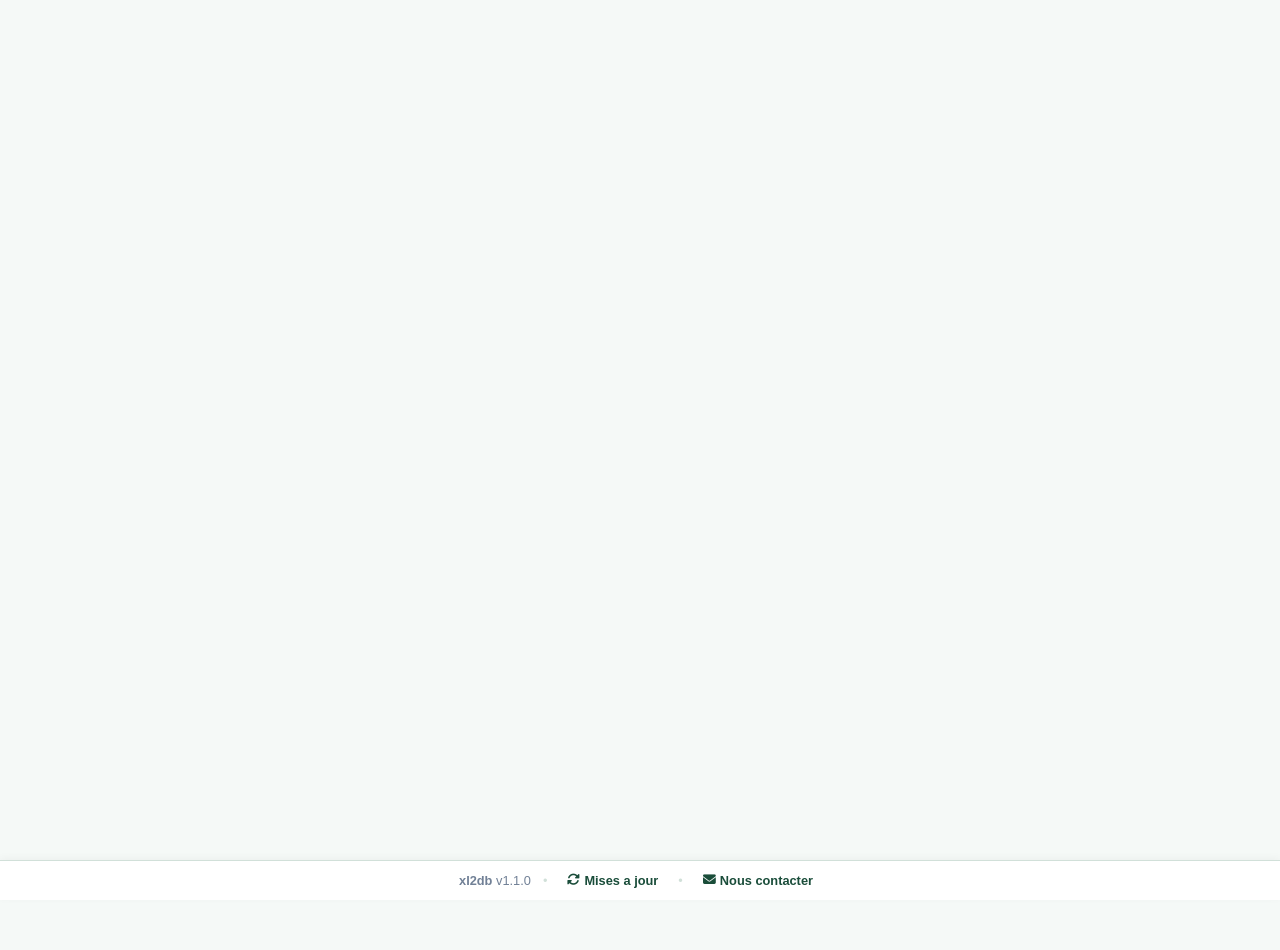
<file: web/index.html>
<!doctype html>
<html lang="fr" data-theme="light">
  <head>
    <meta charset="UTF-8" />
    <meta name="viewport" content="width=device-width, initial-scale=1.0" />
    <title>xl2db</title>
    <link rel="stylesheet" href="css/style.css" />
    <link rel="stylesheet" href="css/custom.css" />
    <link rel="stylesheet" href="fontawesome/css/all.min.css" />
  </head>
  <body>
    <main class="app-container">
      <div id="global-progress-bar" class="progress-bar-container">
        <div
          class="progress-bar-fill"
          id="global-progress-fill"
          style="width: 0%"
        ></div>
      </div>

      <!-- ============================================
        PAGE : PREMIER DEMARRAGE
        ============================================ -->
      <section
        id="setup-view"
        class="welcome-card hidden"
        aria-labelledby="setup-title"
      >
        <div class="brand-header-row">
          <div class="brand-mark">XL</div>
          <button
            id="theme-toggle-setup"
            class="secondary-button theme-toggle-btn theme-global-btn"
            type="button"
          >
            <i class="fas fa-moon"></i> Theme
          </button>
        </div>
        <h1 id="setup-title">Premier demarrage</h1>
        <p>Creez le premier utilisateur de l'application.</p>
        <form id="setup-form">
          <input
            id="setup-pseudo"
            name="pseudo"
            type="text"
            placeholder="Nom d'utilisateur"
            autocomplete="username"
            required
          />
          <input
            id="setup-email"
            name="email"
            type="email"
            placeholder="Email (pour recuperation du mot de passe)"
            autocomplete="email"
          />
          <input
            id="setup-password"
            name="password"
            type="password"
            placeholder="Mot de passe"
            autocomplete="new-password"
            required
          />
          <button type="submit">Creer l'utilisateur</button>
        </form>
        <p id="setup-message" class="status-message" role="alert"></p>
      </section>

      <!-- ============================================
        PAGE : CONNEXION
        ============================================ -->
      <section
        id="login-view"
        class="welcome-card hidden"
        aria-labelledby="login-title"
      >
        <div class="brand-header-row">
          <div class="brand-mark">XL</div>
          <button
            id="theme-toggle-login"
            class="secondary-button theme-toggle-btn theme-global-btn"
            type="button"
          >
            <i class="fas fa-moon"></i> Theme
          </button>
        </div>
        <h1 id="login-title">Bienvenue</h1>
        <p>Connectez-vous pour acceder a vos donnees.</p>
        <form id="login-form">
          <input
            id="login-pseudo"
            name="pseudo"
            type="text"
            placeholder="Nom d'utilisateur"
            autocomplete="username"
            required
          />
          <input
            id="login-password"
            name="password"
            type="password"
            placeholder="Mot de passe"
            autocomplete="current-password"
            required
          />
          <button type="submit">Se connecter</button>
        </form>
        <button type="button" id="forgot-password-link" class="link-button">
          Mot de passe oublie ?
        </button>
        <p id="login-message" class="status-message" role="alert"></p>
      </section>

      <!-- ============================================
        PAGE : MOT DE PASSE OUBLIE
        ============================================ -->
      <section
        id="forgot-password-view"
        class="welcome-card hidden"
        aria-labelledby="forgot-title"
      >
        <div class="brand-header-row">
          <div class="brand-mark">XL</div>
          <button
            id="theme-toggle-forgot"
            class="secondary-button theme-toggle-btn theme-global-btn"
            type="button"
          >
            <i class="fas fa-moon"></i> Theme
          </button>
        </div>
        <h1 id="forgot-title">Mot de passe oublie</h1>
        <p id="forgot-subtitle">
          Saisissez votre email pour recevoir un code de validation.
        </p>

        <!-- Etape 1 : email -->
        <div id="forgot-step-email">
          <form id="forgot-email-form">
            <input
              id="forgot-email-input"
              type="email"
              placeholder="Votre email"
              required
            />
            <button type="submit">Envoyer le code</button>
            <button type="button" id="forgot-cancel-1" class="secondary-button">
              Annuler
            </button>
          </form>
        </div>

        <!-- Etape 2 : code -->
        <!-- Etape 2 : code -->
        <div id="forgot-step-code" class="hidden">
          <h3
            id="forgot-user-name"
            style="margin-bottom: 1rem; color: var(--primary-color, #1a4d3a)"
          ></h3>
          <form id="forgot-code-form">
            <input
              id="forgot-code-input"
              type="text"
              placeholder="Code a 6 chiffres recu par email"
              maxlength="6"
              inputmode="numeric"
              autocomplete="off"
              required
              style="
                text-align: center;
                font-size: 1.4rem;
                letter-spacing: 8px;
                font-family: &quot;Courier New&quot;, monospace;
              "
            />
            <button type="submit">Verifier le code</button>
            <button type="button" id="forgot-cancel-2" class="secondary-button">
              Annuler
            </button>
          </form>
        </div>

        <!-- Etape 3 : nouveau mot de passe -->
        <div id="forgot-step-password" class="hidden">
          <h3
            id="forgot-user-name-2"
            style="margin-bottom: 1rem; color: var(--primary-color, #1a4d3a)"
          ></h3>
          <form id="forgot-password-form">
            <input
              id="forgot-new-password"
              type="password"
              placeholder="Nouveau mot de passe"
              required
            />
            <input
              id="forgot-confirm-password"
              type="password"
              placeholder="Confirmer le mot de passe"
              required
            />
            <button type="submit">Reinitialiser</button>
            <button type="button" id="forgot-cancel-3" class="secondary-button">
              Annuler
            </button>
          </form>
        </div>

        <p id="forgot-message" class="status-message" role="alert"></p>
      </section>

      <!-- ============================================
        PAGE : TABLEAU DE BORD
        ============================================ -->
      <section
        id="dashboard-view"
        class="dashboard-layout hidden"
        aria-labelledby="dashboard-title"
      >
        <header class="topbar">
          <div class="topbar-brand">
            <div class="brand-mark small">XL</div>
            <div>
              <span class="brand-name">xl2db</span>
              <span class="brand-subtitle">Gestion de donnees</span>
            </div>
          </div>
          <div class="topbar-left-actions">
            <button
              class="secondary-button btn-home"
              type="button"
              onclick="goToDashboard()"
            >
              <i class="fas fa-home"></i> Accueil
            </button>
          </div>
          <div class="topbar-right">
            <div class="menu-container">
              <button
                id="menu-button"
                class="menu-button"
                type="button"
                aria-label="Ouvrir les parametres"
                aria-expanded="false"
                title="Paramètres"
              >
                <span></span><span></span><span></span>
              </button>
              <nav
                id="user-menu"
                class="user-menu hidden"
                aria-label="Menu parametres"
              >
                <div class="menu-user">
                  <div id="menu-avatar" class="avatar">?</div>
                  <div class="menu-user-info">
                    <strong id="menu-pseudo">Utilisateur</strong>
                    <small>Connecte</small>
                  </div>
                </div>
                <div class="menu-separator"></div>

                <button class="menu-item settings-global-btn" type="button">
                  <i class="fas fa-cog"></i> Paramètres
                </button>
                <button class="menu-item help-global-btn" type="button">
                  <i class="fas fa-question-circle"></i> Aide
                </button>
                <button class="menu-item about-global-btn" type="button">
                  <i class="fas fa-info-circle"></i> À propos
                </button>
                <button class="menu-item updates-global-btn" type="button">
                  <i class="fas fa-sync-alt"></i> Vérifier les mises à jour
                </button>
                <button class="menu-item contact-global-btn" type="button">
                  <i class="fas fa-envelope"></i> Nous contacter
                </button>

                <div class="menu-separator"></div>

                <button
                  id="quit-app-button"
                  class="menu-item danger-item quit-global-btn"
                  type="button"
                >
                  <i class="fas fa-power-off"></i> Quitter
                </button>
              </nav>
            </div>
          </div>
        </header>

        <div class="dashboard-content">
          <section class="dashboard-heading">
            <div>
              <p class="eyebrow">TABLEAU DE BORD</p>
              <h1><span id="welcome-message">Bonjour</span></h1>
              <p>Que souhaitez-vous faire aujourd'hui ?</p>
            </div>
            <div class="online-indicator"><span></span> Session active</div>
          </section>

          <section class="feature-grid">
            <button id="import-excel-button" class="feature-card" type="button">
              <span class="feature-icon purple"
                ><i class="fas fa-file-import"></i
              ></span>
              <span class="feature-title">Importer un fichier Excel</span>
              <span class="feature-description"
                >Convertir un fichier Excel en base de donnees.</span
              >
              <span class="feature-arrow">-></span>
            </button>
            <button
              id="open-database-button"
              class="feature-card"
              type="button"
              onclick="goToExistingDb()"
            >
              <span class="feature-icon blue"
                ><i class="fas fa-folder-open"></i
              ></span>
              <span class="feature-title"
                >Travailler avec une base existante</span
              >
              <span class="feature-description"
                >Ouvrir et manipuler une base de donnees existante.</span
              >
              <span class="feature-arrow">-></span>
            </button>
          </section>

          <section
            id="database-status-section"
            class="database-status-section hidden"
          >
            <div class="section-heading">
              <div>
                <p class="eyebrow">BASE DE DONNEES</p>
                <h2>Base active</h2>
              </div>
            </div>
            <div class="database-info">
              <p>
                <strong>Nom :</strong>
                <span id="current-database-name">Aucune base</span>
              </p>
              <p>
                <strong>Emplacement :</strong>
                <span id="current-database-path">-</span>
              </p>
            </div>
            <div
              id="database-tables-container"
              class="database-tables-container"
            ></div>
          </section>

          <section class="recent-section">
            <div class="section-heading">
              <div>
                <p class="eyebrow">ACTIVITE</p>
                <h2>Dernieres actions</h2>
              </div>
              <span id="empty-activity-label" class="empty-label"
                >Aucune action recente</span
              >
            </div>
            <div id="empty-activity-state" class="empty-state">
              <div class="empty-icon"><i class="fas fa-history"></i></div>
              <p>Votre historique apparaitra ici.</p>
            </div>
            <div id="activity-list" class="activity-list hidden"></div>
          </section>
        </div>
      </section>

      <!-- ============================================
        PAGE : IMPORT EXCEL
        ============================================ -->
      <section
        id="excel-import-view"
        class="dashboard-layout hidden"
        aria-labelledby="excel-import-title"
      >
        <header class="topbar">
          <div class="topbar-brand">
            <div class="brand-mark small">XL</div>
            <div>
              <span class="brand-name">xl2db</span>
              <span class="brand-subtitle">Import Excel</span>
            </div>
          </div>
          <div class="topbar-left-actions">
            <button
              class="secondary-button btn-home"
              type="button"
              onclick="goToDashboard()"
            >
              <i class="fas fa-home"></i> Accueil
            </button>
            <button class="secondary-button btn-back-global" type="button">
              <i class="fas fa-arrow-left"></i> Precedent
            </button>
          </div>
          <div class="topbar-right">
            <div class="menu-container">
              <button
                id="menu-button"
                class="menu-button"
                type="button"
                aria-label="Ouvrir les parametres"
                aria-expanded="false"
                title="Paramètres"
              >
                <span></span><span></span><span></span>
              </button>
              <nav
                id="user-menu"
                class="user-menu hidden"
                aria-label="Menu parametres"
              >
                <div class="menu-user">
                  <div id="menu-avatar" class="avatar">?</div>
                  <div class="menu-user-info">
                    <strong id="menu-pseudo">Utilisateur</strong>
                    <small>Connecte</small>
                  </div>
                </div>
                <div class="menu-separator"></div>

                <button class="menu-item settings-global-btn" type="button">
                  <i class="fas fa-cog"></i> Paramètres
                </button>
                <button class="menu-item help-global-btn" type="button">
                  <i class="fas fa-question-circle"></i> Aide
                </button>
                <button class="menu-item about-global-btn" type="button">
                  <i class="fas fa-info-circle"></i> À propos
                </button>
                <button class="menu-item updates-global-btn" type="button">
                  <i class="fas fa-sync-alt"></i> Vérifier les mises à jour
                </button>
                <button class="menu-item contact-global-btn" type="button">
                  <i class="fas fa-envelope"></i> Nous contacter
                </button>

                <div class="menu-separator"></div>

                <button
                  id="quit-app-button"
                  class="menu-item danger-item quit-global-btn"
                  type="button"
                >
                  <i class="fas fa-power-off"></i> Quitter
                </button>
              </nav>
            </div>
          </div>
        </header>

        <div class="dashboard-content">
          <section class="dashboard-heading">
            <div>
              <p class="eyebrow">IMPORT</p>
              <h1>Importer un fichier Excel</h1>
            </div>
          </section>

          <section class="import-panel">
            <div class="import-actions">
              <button
                id="select-excel-file-button"
                class="button button-primary"
                type="button"
              >
                <i class="fas fa-file-excel"></i> Selectionner un fichier Excel
              </button>
              <span id="selected-excel-file" class="selected-file-label"
                >Aucun fichier selectionne</span
              >
            </div>
            <div
              id="excel-import-message"
              class="status-message"
              role="status"
            ></div>
            <label for="excel-table-name">Nom de la table dans la base</label>
            <input
              id="excel-table-name"
              type="text"
              placeholder="ex: clients_2024"
            />
            <button
              id="import-excel-into-database-button"
              class="button button-primary"
              type="button"
            >
              <i class="fas fa-database"></i> Convertir en base de donnees
            </button>
            <div id="excel-sheet-container" class="form-group hidden">
              <label for="excel-sheet-select">Feuille Excel</label>
              <select id="excel-sheet-select">
                <option value="">Selectionnez une feuille</option>
              </select>
            </div>
            <div
              id="excel-preview-container"
              class="excel-preview-container hidden"
            >
              <div class="section-heading">
                <div>
                  <p class="eyebrow">COLONNES</p>
                  <h2>Colonnes detectees</h2>
                </div>
                <span id="excel-preview-count"></span>
              </div>
              <div id="excel-preview" class="excel-preview"></div>
              <div
                id="excel-import-actions"
                class="excel-import-actions hidden"
              ></div>
            </div>
          </section>
        </div>
      </section>

      <!-- ============================================
        PAGE : BASES EXISTANTES
        ============================================ -->
      <section
        id="existing-db-view"
        class="dashboard-layout hidden"
        aria-labelledby="existing-db-title"
      >
        <header class="topbar">
          <div class="topbar-brand">
            <div class="brand-mark small">XL</div>
            <div>
              <span class="brand-name">xl2db</span>
              <span class="brand-subtitle">Bases de donnees</span>
            </div>
          </div>
          <div class="topbar-left-actions">
            <button
              class="secondary-button btn-home"
              type="button"
              onclick="goToDashboard()"
            >
              <i class="fas fa-home"></i> Accueil
            </button>
            <button class="secondary-button btn-back-global" type="button">
              <i class="fas fa-arrow-left"></i> Precedent
            </button>
          </div>
          <div class="topbar-right">
            <button
              id="btn-terminate-database-existing"
              class="secondary-button btn-terminate"
              type="button"
              style="display: none"
            >
              <i class="fas fa-stop-circle"></i> Terminer la base
            </button>
            <div class="menu-container">
              <button
                id="menu-button"
                class="menu-button"
                type="button"
                aria-label="Ouvrir les parametres"
                aria-expanded="false"
                title="Paramètres"
              >
                <span></span><span></span><span></span>
              </button>
              <nav
                id="user-menu"
                class="user-menu hidden"
                aria-label="Menu parametres"
              >
                <div class="menu-user">
                  <div id="menu-avatar" class="avatar">?</div>
                  <div class="menu-user-info">
                    <strong id="menu-pseudo">Utilisateur</strong>
                    <small>Connecte</small>
                  </div>
                </div>
                <div class="menu-separator"></div>

                <button class="menu-item settings-global-btn" type="button">
                  <i class="fas fa-cog"></i> Paramètres
                </button>
                <button class="menu-item help-global-btn" type="button">
                  <i class="fas fa-question-circle"></i> Aide
                </button>
                <button class="menu-item about-global-btn" type="button">
                  <i class="fas fa-info-circle"></i> À propos
                </button>
                <button class="menu-item updates-global-btn" type="button">
                  <i class="fas fa-sync-alt"></i> Vérifier les mises à jour
                </button>
                <button class="menu-item contact-global-btn" type="button">
                  <i class="fas fa-envelope"></i> Nous contacter
                </button>

                <div class="menu-separator"></div>

                <button
                  id="quit-app-button"
                  class="menu-item danger-item quit-global-btn"
                  type="button"
                >
                  <i class="fas fa-power-off"></i> Quitter
                </button>
              </nav>
            </div>
          </div>
        </header>

        <div class="dashboard-content">
          <section class="dashboard-heading">
            <div>
              <p class="eyebrow">EXPLORATEUR</p>
              <h1>Bases de donnees disponibles</h1>
              <p>
                Selectionnez une base de donnees existante dans le dossier
                <code>data/</code>.
              </p>
            </div>
          </section>

          <section class="import-panel" style="margin-bottom: 1.5rem">
            <div
              id="db-selection-container"
              class="form-group"
              style="padding: 1rem 0"
            >
              <label
                for="db-file-select"
                style="font-weight: 600; display: block; margin-bottom: 0.5rem"
              >
                Fichiers de base de donnees disponibles :
              </label>
              <div
                style="
                  display: flex;
                  gap: 10px;
                  flex-wrap: wrap;
                  align-items: center;
                "
              >
                <select
                  id="db-file-select"
                  style="
                    flex: 1;
                    min-width: 200px;
                    padding: 0.75rem;
                    border-radius: 6px;
                    border: 1px solid var(--border-color, #ccc);
                    font-size: 1rem;
                    background: var(--bg-card);
                  "
                >
                  <option value="">Chargement des bases...</option>
                </select>
                <button
                  id="btn-open-database"
                  class="button button-primary"
                  type="button"
                  style="padding: 0.75rem 1.5rem; white-space: nowrap"
                >
                  <i class="fas fa-folder-open"></i> Ouvrir la base
                </button>
                <button
                  id="btn-delete-selected-db"
                  class="btn-delete-db"
                  type="button"
                >
                  <i class="fas fa-trash-alt"></i> Supprimer la base
                </button>
              </div>
              <span
                id="selected-db-path-label"
                class="selected-file-label"
                style="
                  display: block;
                  margin-top: 0.75rem;
                  color: var(--text-color, gray);
                  font-style: italic;
                "
              >
                Aucune base selectionnee
              </span>
            </div>
          </section>

          <div
            style="
              margin-bottom: 1rem;
              display: flex;
              align-items: center;
              gap: 12px;
            "
          >
            <input
              type="checkbox"
              id="toggle-show-tables-list"
              style="width: 28px; height: 28px; cursor: pointer"
            />
            <label
              for="toggle-show-tables-list"
              style="
                font-weight: 600;
                cursor: pointer;
                color: var(--text-color);
              "
            >
              Afficher le contenu de la base
            </label>
          </div>

          <section
            id="database-tables-container-existing"
            class="database-status-section"
            style="margin-bottom: 1.5rem"
          ></section>

          <section id="db-actions-panel" class="hidden">
            <div class="section-heading">
              <div>
                <p class="eyebrow">OUTILS</p>
                <h2>Outils de gestion</h2>
              </div>
            </div>
            <div
              class="feature-grid"
              style="
                grid-template-columns: repeat(auto-fit, minmax(200px, 1fr));
                margin-bottom: 2rem;
                gap: 1rem;
              "
            >
              <button
                id="btn-check-duplicates"
                class="feature-card"
                type="button"
                style="padding: 1.2rem; cursor: pointer; text-align: left"
              >
                <span class="feature-icon purple"
                  ><i class="fas fa-clone"></i
                ></span>
                <span
                  class="feature-title"
                  style="display: block; margin-top: 0.5rem"
                  >1. Trouver les doublons</span
                >
              </button>
              <button
                id="btn-clean-db"
                class="feature-card"
                type="button"
                style="padding: 1.2rem; cursor: pointer; text-align: left"
              >
                <span class="feature-icon blue"
                  ><i class="fas fa-broom"></i
                ></span>
                <span
                  class="feature-title"
                  style="display: block; margin-top: 0.5rem"
                  >2. Nettoyer les donnees</span
                >
              </button>
              <button
                id="btn-manipulate-db"
                class="feature-card"
                type="button"
                style="padding: 1.2rem; cursor: pointer; text-align: left"
              >
                <span class="feature-icon purple"
                  ><i class="fas fa-sliders-h"></i
                ></span>
                <span
                  class="feature-title"
                  style="display: block; margin-top: 0.5rem"
                  >3. Manipuler les donnees</span
                >
              </button>
              <button
                id="btn-export-excel"
                class="feature-card"
                type="button"
                style="padding: 1.2rem; cursor: pointer; text-align: left"
              >
                <span class="feature-icon blue"
                  ><i class="fas fa-file-excel"></i
                ></span>
                <span
                  class="feature-title"
                  style="display: block; margin-top: 0.5rem"
                  >4. Exporter vers Excel</span
                >
              </button>
              <button
                id="btn-create-master-list"
                class="feature-card btn-master-list"
                type="button"
                style="
                  padding: 1.2rem;
                  cursor: pointer;
                  text-align: left;
                  background: #e67e22;
                  color: white;
                  border: none;
                  border-radius: 8px;
                "
              >
                <span
                  class="feature-icon"
                  style="background: rgba(255, 255, 255, 0.2); color: white"
                  ><i class="fas fa-users"></i
                ></span>
                <span
                  class="feature-title"
                  style="display: block; margin-top: 0.5rem"
                  >5. Creation Listes meres</span
                >
                <span
                  class="feature-description"
                  style="
                    display: block;
                    margin-top: 0.3rem;
                    font-size: 0.8rem;
                    opacity: 0.9;
                  "
                  >Extraire toutes les personnes distinctes</span
                >
              </button>
            </div>
          </section>
        </div>
      </section>

      <!-- ============================================
        PAGE : DOUBLONS
        ============================================ -->
      <section
        id="duplicates-view"
        class="dashboard-layout hidden"
        aria-labelledby="duplicates-title"
      >
        <header class="topbar">
          <div class="topbar-brand">
            <div class="brand-mark small">XL</div>
            <div>
              <span class="brand-name">xl2db</span>
              <span class="brand-subtitle">Recherche de doublons</span>
            </div>
          </div>
          <div class="topbar-left-actions">
            <button
              class="secondary-button btn-home"
              type="button"
              onclick="goToDashboard()"
            >
              <i class="fas fa-home"></i> Accueil
            </button>
            <button class="secondary-button btn-back-global" type="button">
              <i class="fas fa-arrow-left"></i> Precedent
            </button>
          </div>
          <div class="topbar-right">
            <button
              id="btn-terminate-database-duplicates"
              class="secondary-button btn-terminate"
              type="button"
              style="display: none"
            >
              <i class="fas fa-stop-circle"></i> Terminer la base
            </button>
            <div class="menu-container">
              <button
                id="menu-button"
                class="menu-button"
                type="button"
                aria-label="Ouvrir les parametres"
                aria-expanded="false"
                title="Paramètres"
              >
                <span></span><span></span><span></span>
              </button>
              <nav
                id="user-menu"
                class="user-menu hidden"
                aria-label="Menu parametres"
              >
                <div class="menu-user">
                  <div id="menu-avatar" class="avatar">?</div>
                  <div class="menu-user-info">
                    <strong id="menu-pseudo">Utilisateur</strong>
                    <small>Connecte</small>
                  </div>
                </div>
                <div class="menu-separator"></div>

                <button class="menu-item settings-global-btn" type="button">
                  <i class="fas fa-cog"></i> Paramètres
                </button>
                <button class="menu-item help-global-btn" type="button">
                  <i class="fas fa-question-circle"></i> Aide
                </button>
                <button class="menu-item about-global-btn" type="button">
                  <i class="fas fa-info-circle"></i> À propos
                </button>
                <button class="menu-item updates-global-btn" type="button">
                  <i class="fas fa-sync-alt"></i> Vérifier les mises à jour
                </button>
                <button class="menu-item contact-global-btn" type="button">
                  <i class="fas fa-envelope"></i> Nous contacter
                </button>

                <div class="menu-separator"></div>

                <button
                  id="quit-app-button"
                  class="menu-item danger-item quit-global-btn"
                  type="button"
                >
                  <i class="fas fa-power-off"></i> Quitter
                </button>
              </nav>
            </div>
          </div>
        </header>

        <div class="dashboard-content">
          <section class="dashboard-heading">
            <div>
              <p class="eyebrow">ANALYSE</p>
              <h1>Recherche de doublons</h1>
              <p>Analysez votre base de donnees pour detecter les doublons.</p>
            </div>
          </section>

          <section class="import-panel" style="margin-bottom: 1.5rem">
            <div class="dup-algorithm-selector">
              <label class="active">
                <input
                  type="radio"
                  name="dup-algorithm"
                  value="general"
                  checked
                />
                <i class="fas fa-list"></i> General (toutes les colonnes)
              </label>
              <label>
                <input type="radio" name="dup-algorithm" value="cin_nom" />
                <i class="fas fa-id-card"></i> CIN + NOM + COMMUNE + FKT
              </label>
              <label>
                <input type="radio" name="dup-algorithm" value="cin_nom_only" />
                <i class="fas fa-user-tag"></i> CIN + NOM + Annee de naissance
              </label>
              <label>
                <input
                  type="radio"
                  name="dup-algorithm"
                  value="cin_nom_annee_commune_fkt"
                />
                <i class="fas fa-id-card"></i> CIN + NOM + Annee + Commune + FKT
                (strict)
              </label>
              <label>
                <input
                  type="radio"
                  name="dup-algorithm"
                  value="cin_nom_annee_commune_fkt_residence"
                />
                <i class="fas fa-house-user"></i> CIN + NOM + Annee + Commune +
                FKT + Residence
              </label>
            </div>

            <div
              class="table-filter-container"
              style="flex-direction: column; align-items: stretch; gap: 12px"
            >
              <div
                style="
                  display: flex;
                  justify-content: space-between;
                  align-items: center;
                  flex-wrap: wrap;
                  gap: 10px;
                "
              >
                <label style="font-weight: 600"
                  ><i class="fas fa-table"></i> Tables a analyser :</label
                >
                <div style="display: flex; gap: 8px; flex-wrap: wrap">
                  <button
                    id="btn-check-all-tables"
                    class="secondary-button"
                    type="button"
                    style="padding: 0.35rem 0.8rem; font-size: 0.8rem"
                  >
                    <i class="fas fa-check-double"></i> Tout cocher
                  </button>
                  <button
                    id="btn-uncheck-all-tables"
                    class="secondary-button"
                    type="button"
                    style="padding: 0.35rem 0.8rem; font-size: 0.8rem"
                  >
                    <i class="fas fa-times"></i> Tout decocher
                  </button>
                  <button
                    id="btn-refresh-tables"
                    class="secondary-button"
                    type="button"
                    style="
                      padding: 0.35rem 0.8rem;
                      font-size: 0.8rem;
                      background: #17a2b8;
                      color: white;
                      border: none;
                    "
                  >
                    <i class="fas fa-sync-alt"></i> Actualiser
                  </button>
                </div>
              </div>
              <div
                id="dup-tables-checkboxes"
                style="
                  display: flex;
                  flex-wrap: wrap;
                  gap: 8px;
                  max-height: 200px;
                  overflow-y: auto;
                  padding: 10px;
                  background: var(--bg-secondary, #f8fafc);
                  border-radius: 6px;
                  border: 1px solid var(--border-color, #e2e8f0);
                "
              >
                <span style="color: #999; font-style: italic"
                  >Chargement...</span
                >
              </div>
              <div
                id="dup-tables-info"
                style="font-size: 0.85rem; color: var(--text-muted, #64748b)"
              >
                0 table(s) selectionnee(s)
              </div>
            </div>

            <div
              style="
                display: flex;
                gap: 10px;
                flex-wrap: wrap;
                align-items: center;
                margin-top: 1rem;
              "
            >
              <button
                id="btn-run-dup-scan"
                class="button button-primary"
                type="button"
                style="padding: 0.6rem 1.5rem"
              >
                <i class="fas fa-play"></i> Lancer l'analyse
              </button>
              <button
                id="btn-cancel-dup-scan"
                class="secondary-button"
                type="button"
                style="
                  padding: 0.6rem 1.5rem;
                  background: #6c757d;
                  color: white;
                  display: none;
                "
              >
                <i class="fas fa-stop"></i> Annuler l'analyse
              </button>
            </div>

            <div
              id="dup-scan-status"
              style="padding: 0.5rem 0; color: var(--text-muted, #64748b)"
            >
              Selectionnez un algorithme et cliquez sur "Lancer l'analyse"
            </div>
          </section>

          <section
            id="dup-results-container"
            class="database-status-section hidden"
            style="
              background: var(--card-bg);
              padding: 1.5rem;
              border-radius: 8px;
            "
          >
            <div
              class="section-heading"
              style="
                display: flex;
                justify-content: space-between;
                align-items: center;
                margin-bottom: 1rem;
                flex-wrap: wrap;
                gap: 10px;
              "
            >
              <div
                style="
                  display: flex;
                  align-items: center;
                  gap: 12px;
                  flex-wrap: wrap;
                "
              >
                <h3 style="margin: 0; font-size: 1.1rem">
                  <i
                    class="fas fa-clone"
                    style="color: var(--primary, #4f46e5)"
                  ></i>
                  Resultats
                </h3>
                <span
                  id="dup-results-count"
                  style="
                    background: var(--primary, #4f46e5);
                    color: white;
                    padding: 2px 10px;
                    border-radius: 12px;
                    font-size: 0.8rem;
                    font-weight: 600;
                  "
                  >0</span
                >
                <button
                  id="btn-expand-dups"
                  class="secondary-button"
                  type="button"
                  style="padding: 0.3rem 0.8rem; font-size: 0.8rem"
                >
                  <i class="fas fa-expand"></i> Agrandir
                </button>
                <button
                  id="btn-refresh-dups"
                  class="secondary-button"
                  type="button"
                  style="
                    padding: 0.3rem 0.8rem;
                    font-size: 0.8rem;
                    background: #17a2b8;
                    color: white;
                    border: none;
                  "
                >
                  <i class="fas fa-sync-alt"></i> Actualiser
                </button>
              </div>
              <div
                id="duplicate-actions-toolbar"
                style="
                  display: flex;
                  gap: 0.5rem;
                  flex-wrap: wrap;
                  align-items: center;
                "
              >
                <button
                  id="btn-select-all-dups"
                  class="secondary-button"
                  type="button"
                  style="
                    padding: 0.4rem 0.8rem;
                    font-size: 0.8rem;
                    background: var(--bg-secondary, #e2e8f0);
                    border: 1px solid var(--border-color, #cbd5e1);
                    cursor: pointer;
                    border-radius: 4px;
                  "
                >
                  <i class="fas fa-check-double"></i> Tout selectionner
                </button>
                <button
                  id="btn-add-dups"
                  class="button button-primary"
                  type="button"
                  style="
                    background: #27ae60;
                    padding: 0.4rem 0.8rem;
                    font-size: 0.8rem;
                    border: none;
                    color: white;
                    border-radius: 4px;
                    cursor: pointer;
                  "
                >
                  <i class="fas fa-plus"></i> Ajouter
                </button>
                <button
                  id="btn-edit-selected-dups"
                  class="button button-primary"
                  type="button"
                  style="
                    background: #f39c12;
                    padding: 0.4rem 0.8rem;
                    font-size: 0.8rem;
                    border: none;
                    color: white;
                    border-radius: 4px;
                    cursor: pointer;
                  "
                >
                  <i class="fas fa-edit"></i> Modifier
                </button>
                <button
                  id="btn-delete-selected-dups"
                  class="button button-primary"
                  type="button"
                  style="
                    background: #dc3545;
                    padding: 0.4rem 0.8rem;
                    font-size: 0.8rem;
                    border: none;
                    color: white;
                    border-radius: 4px;
                    cursor: pointer;
                  "
                >
                  <i class="fas fa-trash"></i> Supprimer selection
                </button>
                <button
                  id="btn-delete-all-dups"
                  class="button button-primary btn-delete-all-dups"
                  type="button"
                  style="
                    background: #8b0000;
                    padding: 0.4rem 0.8rem;
                    font-size: 0.8rem;
                    border: none;
                    color: white;
                    border-radius: 4px;
                    cursor: pointer;
                    font-weight: 700;
                  "
                  title="Supprime TOUS les doublons trouves"
                >
                  <i class="fas fa-bomb"></i> TOUT SUPPRIMER
                </button>
                <button
                  id="btn-export-dups"
                  class="button button-primary"
                  type="button"
                  style="
                    background: #c0392b;
                    padding: 0.4rem 0.8rem;
                    font-size: 0.8rem;
                    border: none;
                    color: white;
                    border-radius: 4px;
                    cursor: pointer;
                  "
                >
                  <i class="fas fa-file-export"></i> Exporter
                </button>
              </div>
            </div>
            <div
              id="db-results-content"
              style="max-height: 600px; overflow-y: auto"
            ></div>
          </section>
        </div>
      </section>

      <!-- ============================================
        PAGE : MANIPULATION DES DONNEES
        ============================================ -->
      <section
        id="manipulate-view"
        class="dashboard-layout hidden"
        aria-labelledby="manipulate-title"
      >
        <header class="topbar">
          <div class="topbar-brand">
            <div class="brand-mark small">XL</div>
            <div>
              <span class="brand-name">xl2db</span>
              <span class="brand-subtitle">Manipulation</span>
            </div>
          </div>
          <div class="topbar-left-actions">
            <button
              class="secondary-button btn-home"
              type="button"
              onclick="goToDashboard()"
            >
              <i class="fas fa-home"></i> Accueil
            </button>
            <button class="secondary-button btn-back-global" type="button">
              <i class="fas fa-arrow-left"></i> Precedent
            </button>
          </div>
          <div class="topbar-right">
            <button
              id="btn-terminate-database-manipulate"
              class="secondary-button btn-terminate"
              type="button"
              style="display: none"
            >
              <i class="fas fa-stop-circle"></i> Terminer la base
            </button>
            <div class="menu-container">
              <button
                id="menu-button"
                class="menu-button"
                type="button"
                aria-label="Ouvrir les parametres"
                aria-expanded="false"
                title="Paramètres"
              >
                <span></span><span></span><span></span>
              </button>
              <nav
                id="user-menu"
                class="user-menu hidden"
                aria-label="Menu parametres"
              >
                <div class="menu-user">
                  <div id="menu-avatar" class="avatar">?</div>
                  <div class="menu-user-info">
                    <strong id="menu-pseudo">Utilisateur</strong>
                    <small>Connecte</small>
                  </div>
                </div>
                <div class="menu-separator"></div>

                <button class="menu-item settings-global-btn" type="button">
                  <i class="fas fa-cog"></i> Paramètres
                </button>
                <button class="menu-item help-global-btn" type="button">
                  <i class="fas fa-question-circle"></i> Aide
                </button>
                <button class="menu-item about-global-btn" type="button">
                  <i class="fas fa-info-circle"></i> À propos
                </button>
                <button class="menu-item updates-global-btn" type="button">
                  <i class="fas fa-sync-alt"></i> Vérifier les mises à jour
                </button>
                <button class="menu-item contact-global-btn" type="button">
                  <i class="fas fa-envelope"></i> Nous contacter
                </button>

                <div class="menu-separator"></div>

                <button
                  id="quit-app-button"
                  class="menu-item danger-item quit-global-btn"
                  type="button"
                >
                  <i class="fas fa-power-off"></i> Quitter
                </button>
              </nav>
            </div>
          </div>
        </header>

        <div class="dashboard-content">
          <section class="dashboard-heading">
            <div>
              <p class="eyebrow">MANIPULATION</p>
              <h1>Manipulation avancee des donnees</h1>
              <p>
                Selectionnez une table, filtrez, recherchez ou effectuez des
                operations.
              </p>
            </div>
          </section>

          <section
            class="manipulate-control-panel"
            style="
              position: sticky;
              top: 0;
              z-index: 50;
              background: var(--bg-body);
              padding: 0.5rem 0 1rem 0;
              margin: 0 -0.5rem 1rem -0.5rem;
              border-bottom: 1px solid var(--border-color);
            "
          >
            <div
              class="import-panel"
              style="
                margin-bottom: 0;
                display: flex;
                flex-direction: column;
                gap: 1rem;
                padding: 1rem 1.5rem;
              "
            >
              <div
                style="
                  display: flex;
                  gap: 1rem;
                  align-items: flex-end;
                  flex-wrap: wrap;
                "
              >
                <div style="flex: 1; min-width: 200px">
                  <label
                    for="manipulate-table-select"
                    style="
                      font-weight: 600;
                      display: block;
                      margin-bottom: 0.5rem;
                    "
                    >Selectionner la table :</label
                  >
                  <select
                    id="manipulate-table-select"
                    style="
                      width: 100%;
                      padding: 0.75rem;
                      border-radius: 6px;
                      border: 1px solid var(--border-color);
                      background: var(--bg-card);
                    "
                  >
                    <option value="">-- Charger les tables --</option>
                  </select>
                </div>
                <button
                  id="btn-manipulate-select-table"
                  class="button button-primary"
                  type="button"
                  style="height: 45px; min-width: 120px"
                >
                  <i class="fas fa-check"></i> Valider
                </button>
                <button
                  id="btn-manipulate-show-results"
                  class="btn-show-results"
                  type="button"
                  style="height: 45px; min-width: 120px"
                >
                  <i class="fas fa-eye"></i> Afficher
                </button>
                <button
                  id="btn-refresh-manipulate"
                  class="secondary-button"
                  type="button"
                  style="
                    height: 45px;
                    min-width: 120px;
                    background: #17a2b8;
                    color: white;
                    border: none;
                  "
                >
                  <i class="fas fa-sync-alt"></i> Actualiser
                </button>
                <button
                  id="btn-manipulate-add-row"
                  class="btn-add-row"
                  type="button"
                  style="height: 45px; min-width: 100px"
                >
                  <i class="fas fa-plus"></i> Ajouter
                </button>
                <button
                  id="btn-manipulate-delete-table"
                  class="btn-delete-db"
                  type="button"
                  style="height: 45px; min-width: 140px"
                  title="Supprimer la table selectionnee"
                >
                  <i class="fas fa-trash-alt"></i> Supprimer la table
                </button>
              </div>

              <div
                style="
                  display: flex;
                  gap: 10px;
                  flex-wrap: wrap;
                  padding: 10px;
                  background: var(--bg-secondary, #f8fafc);
                  border-radius: 6px;
                "
              >
                <span
                  style="
                    font-weight: 700;
                    color: var(--text-primary);
                    font-size: 1rem;
                    display: flex;
                    align-items: center;
                    gap: 8px;
                  "
                >
                  <i
                    class="fas fa-tools"
                    style="color: var(--primary, #4f46e5)"
                  ></i>
                  Outils :
                </span>
                <button
                  id="btn-manipulate-search"
                  class="secondary-button"
                  type="button"
                  style="
                    background: var(--primary, #4f46e5);
                    color: white;
                    border: none;
                  "
                >
                  <i class="fas fa-search"></i> Rechercher
                </button>
                <button
                  id="btn-manipulate-filters"
                  class="secondary-button"
                  type="button"
                >
                  <i class="fas fa-filter"></i> Filtrer
                </button>
                <button
                  id="btn-manipulate-operations"
                  class="secondary-button"
                  type="button"
                >
                  <i class="fas fa-cogs"></i> Requetes SQL
                </button>
                <button
                  id="btn-open-statistical-queries"
                  class="btn-stats-query"
                  type="button"
                  style="
                    background: #4f46e5;
                    color: white;
                    border: none;
                    padding: 0.5rem 1rem;
                    border-radius: 6px;
                    cursor: pointer;
                    display: inline-flex;
                    align-items: center;
                    gap: 6px;
                    font-weight: 600;
                  "
                >
                  <i class="fas fa-chart-bar"></i> Requetes statistiques
                </button>
              </div>

              <div
                id="manipulate-search-bar-area"
                class="hidden search-right-container"
              >
                <input
                  type="text"
                  id="manipulate-search-input"
                  class="search-input"
                  placeholder="Entrez votre recherche..."
                />
                <button
                  id="btn-execute-search"
                  class="button button-primary"
                  type="button"
                >
                  <i class="fas fa-search"></i> Chercher
                </button>
              </div>

              <div
                id="manipulate-filters-area"
                class="hidden"
                style="
                  background: var(--card-bg);
                  padding: 16px;
                  border-radius: 6px;
                  border: 1px solid var(--border-color);
                "
              ></div>

              <div
                id="manipulate-operations-area"
                class="hidden"
                style="
                  background: var(--card-bg);
                  padding: 16px;
                  border-radius: 6px;
                  border: 1px solid var(--border-color);
                  display: flex;
                  flex-direction: column;
                  gap: 1rem;
                "
              >
                <div
                  style="
                    font-weight: 600;
                    color: var(--text-color);
                    font-size: 1.05rem;
                  "
                >
                  <i class="fas fa-cogs"></i> Constructeur de requetes
                </div>

                <div style="display: flex; gap: 8px; flex-wrap: wrap">
                  <button
                    type="button"
                    class="secondary-button op-btn"
                    data-op="SELECT_ALL"
                    style="
                      flex: 1;
                      min-width: 100px;
                      background: var(--primary-color, #4f46e5);
                      color: #ffffff;
                    "
                  >
                    Voir tout
                  </button>
                  <button
                    type="button"
                    class="secondary-button op-btn"
                    data-op="DISTINCT"
                    style="flex: 1; min-width: 90px"
                  >
                    Valeurs uniques
                  </button>
                  <button
                    type="button"
                    class="secondary-button op-btn"
                    data-op="MIN"
                    style="flex: 1; min-width: 70px"
                  >
                    Minimum
                  </button>
                  <button
                    type="button"
                    class="secondary-button op-btn"
                    data-op="MAX"
                    style="flex: 1; min-width: 70px"
                  >
                    Maximum
                  </button>
                  <button
                    type="button"
                    class="secondary-button op-btn"
                    data-op="COUNT"
                    style="flex: 1; min-width: 80px"
                  >
                    Compter
                  </button>
                  <button
                    type="button"
                    class="secondary-button op-btn"
                    data-op="SUM"
                    style="flex: 1; min-width: 70px"
                  >
                    Somme
                  </button>
                  <button
                    type="button"
                    class="secondary-button op-btn"
                    data-op="AVG"
                    style="flex: 1; min-width: 70px"
                  >
                    Moyenne
                  </button>
                  <button
                    type="button"
                    class="secondary-button op-btn"
                    data-op="WHERE_LIKE"
                    style="flex: 1; min-width: 110px"
                  >
                    Rechercher
                  </button>
                  <button
                    type="button"
                    class="secondary-button op-btn"
                    data-op="GROUP_BY"
                    style="flex: 1; min-width: 100px"
                  >
                    Grouper
                  </button>
                </div>

                <input
                  type="hidden"
                  id="selected-operation-type"
                  value="SELECT_ALL"
                />

                <div
                  style="
                    display: grid;
                    grid-template-columns: repeat(auto-fit, minmax(200px, 1fr));
                    gap: 1rem;
                    margin-top: 0.5rem;
                  "
                >
                  <div>
                    <label
                      for="op-attribute-select"
                      style="
                        font-size: 0.9rem;
                        display: block;
                        margin-bottom: 0.3rem;
                      "
                      >Colonne cible :</label
                    >
                    <select
                      id="op-attribute-select"
                      style="
                        width: 100%;
                        padding: 0.6rem;
                        border-radius: 4px;
                        border: 1px solid var(--border-color);
                        background: var(--bg-input);
                      "
                    >
                      <option value="">
                        -- Selectionnez une table d'abord --
                      </option>
                    </select>
                  </div>
                  <div id="op-value-wrapper">
                    <label
                      for="op-value-input"
                      style="
                        font-size: 0.9rem;
                        display: block;
                        margin-bottom: 0.3rem;
                      "
                      >Valeur (optionnel) :</label
                    >
                    <input
                      type="text"
                      id="op-value-input"
                      placeholder="Ex: valeur recherchee..."
                      style="
                        width: 100%;
                        padding: 0.6rem;
                        border-radius: 4px;
                        border: 1px solid var(--border-color);
                        box-sizing: border-box;
                        background: var(--bg-input);
                      "
                    />
                  </div>
                  <div id="op-groupby-wrapper">
                    <label
                      for="op-groupby-select"
                      style="
                        font-size: 0.9rem;
                        display: block;
                        margin-bottom: 0.3rem;
                      "
                      >Grouper par :</label
                    >
                    <select
                      id="op-groupby-select"
                      style="
                        width: 100%;
                        padding: 0.6rem;
                        border-radius: 4px;
                        border: 1px solid var(--border-color);
                        background: var(--bg-input);
                      "
                    >
                      <option value="">-- Aucun --</option>
                    </select>
                  </div>
                </div>

                <div
                  style="
                    display: flex;
                    justify-content: space-between;
                    align-items: center;
                    margin-top: 1rem;
                    flex-wrap: wrap;
                    gap: 0.5rem;
                  "
                >
                  <button
                    id="btn-reset-operation"
                    class="secondary-button"
                    type="button"
                    style="background: #6c757d; color: white"
                  >
                    <i class="fas fa-undo"></i> Reinitialiser
                  </button>
                  <button
                    id="btn-execute-operation"
                    class="button button-primary"
                    type="button"
                  >
                    <i class="fas fa-play"></i> Executer
                  </button>
                </div>
              </div>
            </div>
          </section>

          <section
            class="database-status-section"
            style="
              background: var(--card-bg);
              padding: 1.5rem;
              border-radius: 8px;
            "
          >
            <div
              style="
                display: flex;
                justify-content: space-between;
                align-items: center;
                margin-bottom: 1rem;
                flex-wrap: wrap;
                gap: 0.5rem;
              "
            >
              <div style="display: flex; align-items: center; gap: 12px">
                <h3 style="margin: 0">Resultats</h3>
                <button
                  id="btn-expand-manipulate"
                  class="secondary-button"
                  type="button"
                  style="padding: 0.4rem 0.8rem; font-size: 0.85rem"
                >
                  <i class="fas fa-expand"></i> Agrandir
                </button>
              </div>
              <div>
                <strong>Nombre de resultats :</strong>
                <span
                  id="manipulate-response-count"
                  style="color: var(--primary-color)"
                  >0</span
                >
              </div>
            </div>

            <div
              id="manipulate-results-toolbar"
              style="
                display: flex;
                gap: 10px;
                flex-wrap: wrap;
                margin-bottom: 1rem;
                padding: 10px;
                background: var(--bg-secondary, #f8fafc);
                border-radius: 6px;
                align-items: center;
              "
            >
              <span
                style="
                  font-weight: 700;
                  display: flex;
                  align-items: center;
                  gap: 8px;
                "
              >
                <i
                  class="fas fa-sort"
                  style="color: var(--primary, #4f46e5)"
                ></i>
                Trier par nom_et_prenoms :
              </span>
              <button
                id="btn-sort-az"
                class="secondary-button"
                type="button"
                style="padding: 0.4rem 1rem"
              >
                <i class="fas fa-sort-alpha-down"></i> A → Z
              </button>
              <button
                id="btn-sort-za"
                class="secondary-button"
                type="button"
                style="padding: 0.4rem 1rem"
              >
                <i class="fas fa-sort-alpha-up"></i> Z → A
              </button>
              <button
                id="btn-sort-none"
                class="secondary-button"
                type="button"
                style="padding: 0.4rem 1rem; background: #6c757d; color: white"
              >
                <i class="fas fa-times"></i> Sans tri
              </button>
              <span
                id="sort-info"
                style="
                  margin-left: auto;
                  font-size: 0.85rem;
                  color: var(--text-muted, #64748b);
                "
              ></span>
            </div>

            <div
              style="
                display: flex;
                gap: 10px;
                flex-wrap: wrap;
                margin-bottom: 1rem;
                padding: 10px;
                background: var(--bg-secondary, #f8fafc);
                border-radius: 6px;
                align-items: center;
              "
            >
              <span
                style="
                  font-weight: 700;
                  display: flex;
                  align-items: center;
                  gap: 8px;
                "
              >
                <i
                  class="fas fa-download"
                  style="color: var(--primary, #4f46e5)"
                ></i>
                Exporter les resultats :
              </span>
              <button
                id="btn-export-result"
                class="button button-primary"
                type="button"
                style="
                  background: #c0392b;
                  color: white;
                  border: none;
                  padding: 0.4rem 1rem;
                  border-radius: 4px;
                  cursor: pointer;
                "
              >
                <i class="fas fa-file-export"></i> Exporter
              </button>
            </div>

            <div
              id="manipulate-results-table-container"
              class="table-scroll-container"
              style="max-height: 480px; overflow-y: auto"
            >
              <p style="color: gray">
                Veuillez selectionner une table pour afficher les donnees.
              </p>
            </div>
          </section>

          <section
            id="result-operations-section"
            class="database-status-section hidden"
            style="
              margin-top: 2rem;
              background: var(--card-bg);
              padding: 1.5rem;
              border-radius: 8px;
            "
          >
            <div class="section-heading">
              <div>
                <p class="eyebrow">OPERATIONS</p>
                <h2>Operations sur les resultats affiches</h2>
              </div>
            </div>
            <div
              style="
                display: flex;
                gap: 10px;
                flex-wrap: wrap;
                padding: 10px;
                background: var(--bg-secondary, #f8fafc);
                border-radius: 6px;
              "
            >
              <button
                id="btn-op-sum"
                class="secondary-button"
                type="button"
                style="
                  background: #4f46e5;
                  color: white;
                  border: none;
                  padding: 0.4rem 1rem;
                  border-radius: 4px;
                  cursor: pointer;
                "
              >
                <i class="fas fa-plus"></i> Somme
              </button>
              <button
                id="btn-op-avg"
                class="secondary-button"
                type="button"
                style="
                  background: #7c3aed;
                  color: white;
                  border: none;
                  padding: 0.4rem 1rem;
                  border-radius: 4px;
                  cursor: pointer;
                "
              >
                <i class="fas fa-calculator"></i> Moyenne
              </button>
              <button
                id="btn-op-min"
                class="secondary-button"
                type="button"
                style="
                  background: #059669;
                  color: white;
                  border: none;
                  padding: 0.4rem 1rem;
                  border-radius: 4px;
                  cursor: pointer;
                "
              >
                <i class="fas fa-arrow-down"></i> Minimum
              </button>
              <button
                id="btn-op-max"
                class="secondary-button"
                type="button"
                style="
                  background: #d97706;
                  color: white;
                  border: none;
                  padding: 0.4rem 1rem;
                  border-radius: 4px;
                  cursor: pointer;
                "
              >
                <i class="fas fa-arrow-up"></i> Maximum
              </button>
              <button
                id="btn-op-count"
                class="secondary-button"
                type="button"
                style="
                  background: #2563eb;
                  color: white;
                  border: none;
                  padding: 0.4rem 1rem;
                  border-radius: 4px;
                  cursor: pointer;
                "
              >
                <i class="fas fa-list"></i> Compter
              </button>
              <button
                id="btn-op-countif"
                class="secondary-button"
                type="button"
                style="
                  background: #8b5cf6;
                  color: white;
                  border: none;
                  padding: 0.4rem 1rem;
                  border-radius: 4px;
                  cursor: pointer;
                "
              >
                <i class="fas fa-filter"></i> Compter si
              </button>
              <button
                id="btn-op-sort"
                class="secondary-button"
                type="button"
                style="
                  background: #0891b2;
                  color: white;
                  border: none;
                  padding: 0.4rem 1rem;
                  border-radius: 4px;
                  cursor: pointer;
                "
              >
                <i class="fas fa-sort"></i> Trier
              </button>
            </div>
            <div
              id="result-operations-output"
              style="
                margin-top: 1rem;
                padding: 1rem;
                background: var(--bg-secondary, #f8fafc);
                border-radius: 6px;
                min-height: 50px;
                color: var(--text-secondary);
              "
            >
              <i class="fas fa-info-circle"></i> Selectionnez une operation sur
              les resultats affiches.
            </div>
          </section>

          <section
            id="statistics-section"
            class="database-status-section hidden"
            style="
              margin-top: 2rem;
              background: var(--card-bg);
              padding: 1.5rem;
              border-radius: 8px;
            "
          >
            <div class="section-heading">
              <div>
                <p class="eyebrow">STATISTIQUES</p>
                <h2>Analyse statistique de la table</h2>
              </div>
              <button
                id="btn-generate-stats"
                class="button button-primary"
                type="button"
              >
                <i class="fas fa-chart-bar"></i> Generer les statistiques
              </button>
            </div>
            <div id="statistics-container" style="margin-top: 1rem"></div>
          </section>

          <section
            id="charts-section"
            class="database-status-section hidden"
            style="
              margin-top: 2rem;
              background: var(--card-bg);
              padding: 1.5rem;
              border-radius: 8px;
            "
          >
            <div class="section-heading">
              <div>
                <p class="eyebrow">GRAPHIQUES</p>
                <h2>Visualisation des donnees</h2>
              </div>
              <div style="display: flex; gap: 10px; flex-wrap: wrap">
                <button
                  id="btn-chart-nom"
                  class="secondary-button"
                  type="button"
                >
                  <i class="fas fa-user"></i> Distribution des Noms
                </button>
                <button
                  id="btn-chart-cin"
                  class="secondary-button"
                  type="button"
                >
                  <i class="fas fa-id-card"></i> Distribution des CIN
                </button>
                <button
                  id="btn-chart-region"
                  class="secondary-button"
                  type="button"
                >
                  <i class="fas fa-map-marker-alt"></i> Distribution par Region
                </button>
                <button
                  id="btn-chart-all"
                  class="button button-primary"
                  type="button"
                >
                  <i class="fas fa-chart-pie"></i> Tous les graphiques
                </button>
              </div>
            </div>
            <div
              id="charts-container"
              style="
                margin-top: 1rem;
                display: grid;
                grid-template-columns: repeat(auto-fit, minmax(400px, 1fr));
                gap: 1.5rem;
              "
            ></div>
          </section>
        </div>
      </section>
    </main>

    <footer id="app-footer">
      <span
        ><strong>xl2db</strong> v<span id="footer-version">1.1.0</span></span
      >
      <span style="color: var(--border-color, #cbd5e1)">•</span>
      <button id="footer-check-updates" type="button">
        <i class="fas fa-sync-alt"></i> Mises a jour
      </button>
      <span style="color: var(--border-color, #cbd5e1)">•</span>
      <button id="footer-contact" type="button">
        <i class="fas fa-envelope"></i> Nous contacter
      </button>
    </footer>

    <div
      id="notification-container"
      aria-live="polite"
      aria-atomic="true"
    ></div>

    <!-- ... autres scripts ... -->
    <script src="js/core/state.js"></script>
    <script src="js/core/utils.js"></script>
    <script src="js/core/navigation.js"></script>
    <script src="js/core/shortcuts.js"></script>
    <!-- AJOUTER -->

    <script src="js/ui/notifications.js"></script>
    <script src="js/ui/progress.js"></script>
    <script src="js/ui/theme.js"></script>

    <script src="js/auth/auth.js"></script>
    <script src="js/auth/forgot_password.js"></script>
    <script src="js/auth/change_password.js"></script>

    <script src="js/database/databases.js"></script>
    <script src="js/database/excel_import.js"></script>
    <script src="js/database/master_list.js"></script>

    <script src="js/data/manipulate.js"></script>
    <script src="js/data/edit_modal.js"></script>
    <script src="js/data/operations.js"></script>
    <script src="js/data/statistics.js"></script>

    <script src="js/duplicates/duplicates.js"></script>
    <script src="js/duplicates/duplicates_render.js"></script>
    <script src="js/duplicates/duplicates_actions.js"></script>
    <script src="js/duplicates/fullscreen_modal.js"></script>

    <script src="js/export/export_dialog.js"></script>
    <script src="js/export/export_excel.js"></script>
    <script src="js/export/export_pdf.js"></script>

    <script src="js/info/about.js"></script>
    <script src="js/info/updates.js"></script>
    <script src="js/info/contact.js"></script>
    <script src="js/info/help.js"></script>
    <!-- AJOUTER -->
    <script src="js/info/settings.js"></script>
    <!-- AJOUTER -->

    <script src="js/features.js"></script>
    <script src="js/pagination_utils.js"></script>
    <script src="js/sort_utils.js"></script>
    <script src="js/api.js"></script>

    <script src="js/init.js"></script>
  </body>
</html>
</file>
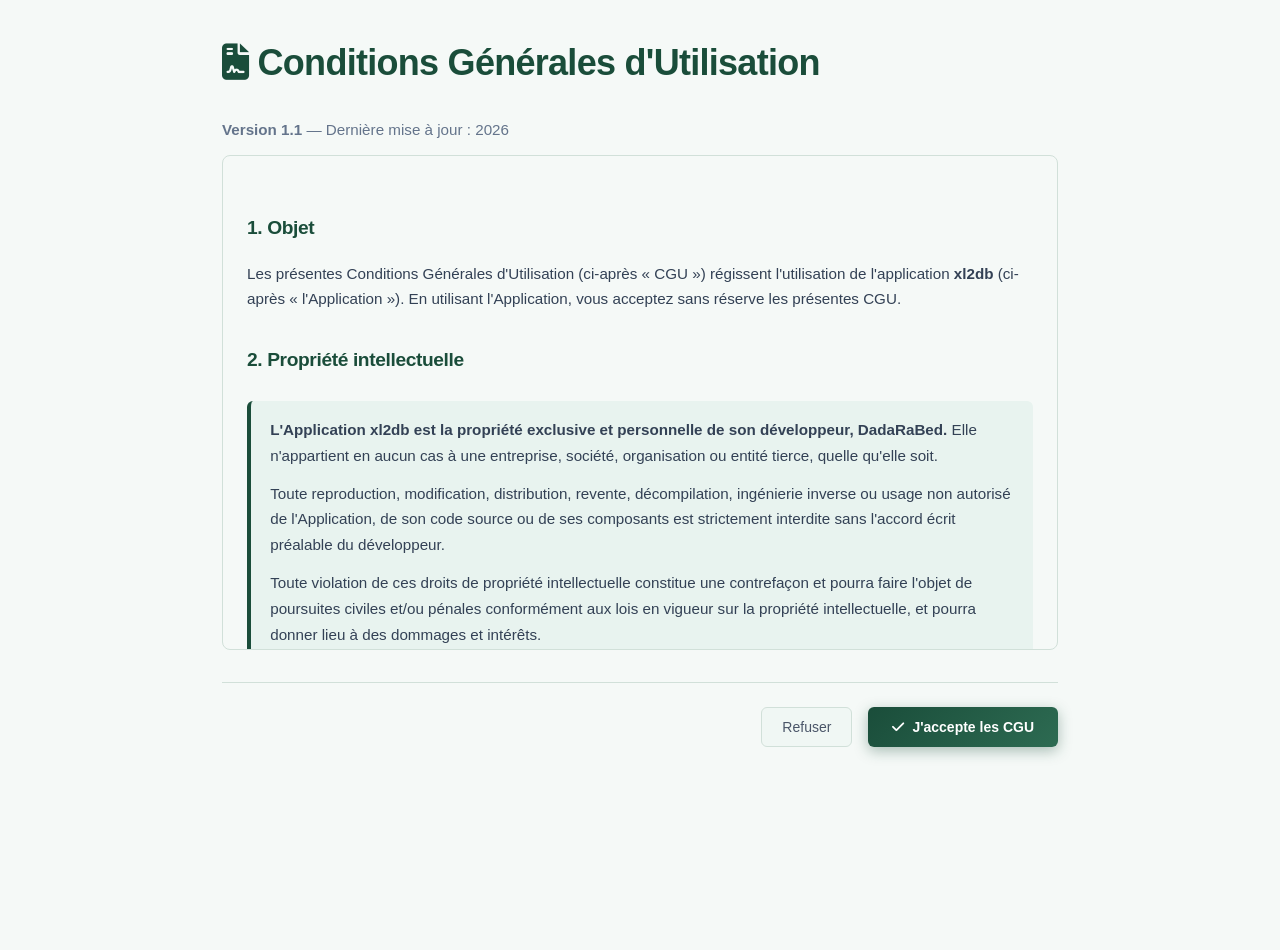
<file: web/cgu.html>
<!doctype html>
<html lang="fr" data-theme="light">
  <head>
    <meta charset="UTF-8" />
    <meta name="viewport" content="width=device-width, initial-scale=1.0" />
    <title>CGU - xl2db</title>
    <link rel="stylesheet" href="css/style.css" />
    <link rel="stylesheet" href="css/custom.css" />
    <link rel="stylesheet" href="fontawesome/css/all.min.css" />
    <style>
      .cgu-container {
        max-width: 900px;
        margin: 0 auto;
        padding: 2rem;
        line-height: 1.7;
      }
      .cgu-container h1 {
        color: var(--primary-color, #1a4d3a);
        margin-bottom: 1.5rem;
      }
      .cgu-container h2 {
        color: var(--primary-color, #1a4d3a);
        margin-top: 2rem;
        font-size: 1.2rem;
      }
      .cgu-container p,
      .cgu-container li {
        color: var(--text-color, #334155);
        font-size: 0.95rem;
      }
      .cgu-container .highlight-box {
        background: #e8f3ef;
        border-left: 4px solid #1a4d3a;
        padding: 1rem 1.2rem;
        border-radius: 6px;
        margin: 1.5rem 0;
      }
      .cgu-actions {
        display: flex;
        gap: 1rem;
        justify-content: flex-end;
        margin-top: 2rem;
        padding-top: 1.5rem;
        border-top: 1px solid var(--border-color, #e2e8f0);
      }
      .cgu-scroll {
        max-height: 55vh;
        overflow-y: auto;
        border: 1px solid var(--border-color, #e2e8f0);
        border-radius: 8px;
        padding: 1.5rem;
      }
    </style>
  </head>
  <body>
    <main class="app-container">
      <div class="cgu-container">
        <h1>
          <i class="fas fa-file-contract"></i> Conditions Générales
          d'Utilisation
        </h1>
        <p style="color: #64748b">
          <strong>Version 1.1</strong> — Dernière mise à jour : 2026
        </p>

        <div class="cgu-scroll">
          <h2>1. Objet</h2>
          <p>
            Les présentes Conditions Générales d'Utilisation (ci-après « CGU »)
            régissent l'utilisation de l'application
            <strong>xl2db</strong> (ci-après « l'Application »). En utilisant
            l'Application, vous acceptez sans réserve les présentes CGU.
          </p>

          <h2>2. Propriété intellectuelle</h2>
          <div class="highlight-box">
            <p>
              <strong
                >L'Application xl2db est la propriété exclusive et personnelle
                de son développeur, DadaRaBed.</strong
              >
              Elle n'appartient en aucun cas à une entreprise, société,
              organisation ou entité tierce, quelle qu'elle soit.
            </p>
            <p>
              Toute reproduction, modification, distribution, revente,
              décompilation, ingénierie inverse ou usage non autorisé de
              l'Application, de son code source ou de ses composants est
              strictement interdite sans l'accord écrit préalable du
              développeur.
            </p>
            <p>
              Toute violation de ces droits de propriété intellectuelle
              constitue une contrefaçon et pourra faire l'objet de poursuites
              civiles et/ou pénales conformément aux lois en vigueur sur la
              propriété intellectuelle, et pourra donner lieu à des dommages et
              intérêts.
            </p>
          </div>

          <h2>3. Collecte et traitement des données (RGPD)</h2>
          <p>
            Conformément au Règlement Général sur la Protection des Données
            (RGPD), l'Application collecte et traite les données suivantes :
          </p>
          <ul>
            <li>
              <strong>Données de compte :</strong> pseudo, mot de passe (haché),
              adresse email (optionnelle).
            </li>
            <li>
              <strong>Données d'usage :</strong> historique des actions
              effectuées dans l'application.
            </li>
            <li>
              <strong>Données techniques :</strong> version de l'application,
              système d'exploitation.
            </li>
            <li>
              <strong>Données importées :</strong> les fichiers Excel que vous
              convertissez restent stockés <strong>localement</strong> sur votre
              machine et ne sont jamais transmis.
            </li>
          </ul>

          <h2>4. Transmission des données au développeur</h2>
          <div class="highlight-box">
            <p>
              <strong
                >L'Application transmet, une seule fois par compte créé, un
                rapport anonyme au développeur contenant :</strong
              >
            </p>
            <ul>
              <li>Le pseudo de l'utilisateur</li>
              <li>L'adresse email renseignée (si fournie)</li>
              <li>L'identifiant technique unique du compte</li>
              <li>La date de création du compte</li>
              <li>La version de l'application et le système d'exploitation</li>
            </ul>
            <p>
              Ce rapport a pour unique finalité de permettre au développeur de
              connaître le nombre d'utilisateurs actifs et d'améliorer
              l'Application. Aucune donnée métier (contenu de vos bases de
              données ou fichiers Excel) n'est transmise.
            </p>
            <p>
              Conformément au RGPD, vous disposez d'un droit d'accès, de
              rectification, d'effacement et d'opposition. Pour exercer ces
              droits, contactez le développeur à l'adresse :
              <strong>nanoonadjah3@gmail.com</strong>.
            </p>
          </div>

          <h2>5. Confidentialité et sécurité</h2>
          <p>
            Les mots de passe sont hachés avec l'algorithme PBKDF2-SHA256 (300
            000 itérations). Les données importées restent sur votre machine et
            ne transitent jamais par nos serveurs. L'Application ne collecte
            aucune donnée à votre insu.
          </p>

          <h2>6. Utilisation autorisée</h2>
          <p>Vous vous engagez à :</p>
          <ul>
            <li>
              Utiliser l'Application conformément à sa destination et à la loi.
            </li>
            <li>Ne pas tenter de contourner les mesures de sécurité.</li>
            <li>
              Ne pas utiliser l'Application à des fins illicites ou
              frauduleuses.
            </li>
            <li>Ne pas redistribuer l'Application sans autorisation écrite.</li>
          </ul>

          <h2>7. Responsabilité</h2>
          <p>
            L'Application est fournie « en l'état ». Le développeur ne saurait
            être tenu responsable de toute perte de données, dommage direct ou
            indirect résultant de l'utilisation de l'Application. Il est de la
            responsabilité de l'utilisateur de sauvegarder régulièrement ses
            données.
          </p>

          <h2>8. Modification des CGU</h2>
          <p>
            Le développeur se réserve le droit de modifier les présentes CGU à
            tout moment. Les utilisateurs seront informés de toute modification
            substantielle. La poursuite de l'utilisation de l'Application vaut
            acceptation des nouvelles CGU.
          </p>

          <h2>9. Droit applicable</h2>
          <p>
            Les présentes CGU sont soumises au droit applicable au lieu de
            résidence du développeur. Tout litige sera soumis à la juridiction
            compétente.
          </p>

          <h2>10. Contact</h2>
          <p>
            Pour toute question relative aux présentes CGU ou à la protection de
            vos données : <strong>nanoonadjah3@gmail.com</strong>
          </p>
        </div>

        <div class="cgu-actions">
          <button type="button" id="cgu-refuse" class="secondary-button">
            Refuser
          </button>
          <button type="button" id="cgu-accept" class="button button-primary">
            <i class="fas fa-check"></i> J'accepte les CGU
          </button>
        </div>
      </div>
    </main>

    <script>
      document.getElementById("cgu-accept").addEventListener("click", () => {
        const tryAccept = () => {
          if (
            window.pywebview &&
            window.pywebview.api &&
            window.pywebview.api.accept_cgu
          ) {
            window.pywebview.api.accept_cgu().then((res) => {
              if (res && res.success) {
                window.location.href = "index.html";
              } else {
                alert(
                  "Erreur : " +
                    (res?.message || "Impossible d'enregistrer l'acceptation."),
                );
              }
            });
          } else {
            setTimeout(tryAccept, 200);
          }
        };
        tryAccept();
      });

      document.getElementById("cgu-refuse").addEventListener("click", () => {
        alert("Vous devez accepter les CGU pour utiliser l'application.");
        if (
          window.pywebview &&
          window.pywebview.api &&
          window.pywebview.api.quit_app
        ) {
          window.pywebview.api.quit_app();
        }
      });
    </script>
  </body>
</html>
</file>
<file: web/css/style.css>
/* ============================================
   VARIABLES ET THÈMES
   ============================================ */
:root {
  /* === Thème Clair (par défaut) - VERT ET BLANC === */
  --primary: #1a4d3a;
  --primary-light: #3d8b6a;
  --primary-dark: #0f2e22;
  --primary-gradient: linear-gradient(135deg, #1a4d3a 0%, #2d6b52 100%);

  --bg-body: #f5f9f7;
  --bg-container: #ffffff;
  --bg-card: #ffffff;
  --bg-secondary: #f0f7f4;
  --bg-hover: #e8f3ef;
  --bg-input: #f8fbf9;

  --text-primary: #1a2e26;
  --text-secondary: #4a5568;
  --text-muted: #718096;
  --text-light: #94a3b8;

  --border-color: #d1e0d9;
  --border-light: #e8f3ef;

  --shadow-sm: 0 1px 3px rgba(26, 77, 58, 0.06);
  --shadow-md: 0 4px 20px rgba(26, 77, 58, 0.08);
  --shadow-lg: 0 10px 40px rgba(26, 77, 58, 0.12);
  --shadow-xl: 0 20px 60px rgba(26, 77, 58, 0.15);

  --radius-sm: 6px;
  --radius-md: 10px;
  --radius-lg: 16px;
  --radius-xl: 24px;

  --transition: all 0.25s cubic-bezier(0.4, 0, 0.2, 1);

  --success: #2d6b52;
  --error: #ef4444;
  --warning: #f59e0b;
  --info: #2d6b52;
}

/* === Thème Sombre - VERT FONCÉ === */
[data-theme="dark"] {
  --primary: #4ade80;
  --primary-light: #22c55e;
  --primary-dark: #16a34a;
  --primary-gradient: linear-gradient(135deg, #4ade80 0%, #22c55e 100%);

  --bg-body: #0a0f1a;
  --bg-container: #111827;
  --bg-card: #1e293b;
  --bg-secondary: #1e293b;
  --bg-hover: #2d3a4f;
  --bg-input: #1e293b;

  --text-primary: #f1f5f9;
  --text-secondary: #cbd5e1;
  --text-muted: #94a3b8;
  --text-light: #64748b;

  --border-color: #334155;
  --border-light: #1e293b;

  --shadow-sm: 0 1px 3px rgba(0, 0, 0, 0.3);
  --shadow-md: 0 4px 20px rgba(0, 0, 0, 0.4);
  --shadow-lg: 0 10px 40px rgba(0, 0, 0, 0.5);
  --shadow-xl: 0 20px 60px rgba(0, 0, 0, 0.6);
  --bg-color: #0f172a;
  --bg-secondary: #1e293b;
  --bg-input: #1e293b;
  --card-bg: #1e293b;
  --text-color: #e2e8f0;
  --text-muted: #94a3b8;
  --border-color: #334155;
  --primary-color: #3d8b6a;
  --success-color: #27ae60;
  --warning-color: #f39c12;
  --error-color: #dc3545;
}

/* ============================================
   STYLES GÉNÉRAUX
   ============================================ */
* {
  box-sizing: border-box;
}

html {
  scroll-behavior: smooth;
}

body {
  margin: 0;
  padding: 0;
  font-family:
    -apple-system, BlinkMacSystemFont, "Segoe UI", Roboto, "Helvetica Neue",
    Arial, sans-serif;
  background: var(--bg-body);
  color: var(--text-primary);
  transition: var(--transition);
  -webkit-font-smoothing: antialiased;
  -moz-osx-font-smoothing: grayscale;
  min-height: 100vh;
  display: flex;
  align-items: center;
  justify-content: center;
}

h1,
h2,
h3,
h4,
h5,
h6 {
  margin-top: 0;
  color: var(--text-primary);
  font-weight: 600;
  letter-spacing: -0.02em;
}

h1 {
  font-size: 2.25rem;
}
h2 {
  font-size: 1.5rem;
}
h3 {
  font-size: 1.25rem;
}

p {
  color: var(--text-secondary);
  line-height: 1.7;
  margin: 0 0 0.75rem 0;
}

a {
  color: var(--primary);
  text-decoration: none;
  transition: var(--transition);
}

a:hover {
  color: var(--primary-dark);
}

code {
  background: var(--bg-secondary);
  color: var(--text-secondary);
  padding: 2px 8px;
  border-radius: var(--radius-sm);
  font-size: 0.85em;
  border: 1px solid var(--border-color);
}

/* ============================================
   SCROLLBAR PERSONNALISÉE
   ============================================ */
::-webkit-scrollbar {
  width: 6px;
  height: 6px;
}

::-webkit-scrollbar-track {
  background: var(--bg-secondary);
  border-radius: 10px;
}

::-webkit-scrollbar-thumb {
  background: var(--primary-light);
  border-radius: 10px;
}

::-webkit-scrollbar-thumb:hover {
  background: var(--primary);
}

/* ============================================
   BOUTONS
   ============================================ */
button,
.button {
  display: inline-flex;
  align-items: center;
  justify-content: center;
  gap: 8px;
  padding: 0.625rem 1.25rem;
  font-size: 0.875rem;
  font-weight: 600;
  font-family: inherit;
  border: none;
  border-radius: var(--radius-sm);
  cursor: pointer;
  transition: var(--transition);
  text-decoration: none;
  white-space: nowrap;
  background: var(--bg-secondary);
  color: var(--text-secondary);
  border: 1px solid var(--border-color);
}

button:hover,
.button:hover {
  transform: translateY(-1px);
  box-shadow: var(--shadow-sm);
}

button:active,
.button:active {
  transform: translateY(0px);
}

button:disabled,
.button:disabled {
  opacity: 0.5;
  cursor: not-allowed;
  transform: none !important;
}

.button-primary {
  background: var(--primary-gradient);
  color: #ffffff;
  border: none;
  padding: 0.75rem 1.5rem;
  font-weight: 600;
  border-radius: var(--radius-sm);
  box-shadow: 0 4px 14px rgba(26, 77, 58, 0.35);
}

.button-primary:hover {
  box-shadow: 0 6px 24px rgba(26, 77, 58, 0.45);
  transform: translateY(-2px);
}

.button-primary:disabled {
  box-shadow: none;
}

.secondary-button {
  background: var(--bg-secondary);
  color: var(--text-secondary);
  border: 1px solid var(--border-color);
  padding: 0.625rem 1.25rem;
  font-weight: 500;
}

.secondary-button:hover {
  background: var(--bg-hover);
  border-color: var(--primary-light);
  color: var(--text-primary);
}

/* ============================================
   INPUTS
   ============================================ */
input,
select,
textarea {
  font-family: inherit;
  font-size: 0.95rem;
  padding: 0.75rem 1rem;
  border: 2px solid var(--border-color);
  border-radius: var(--radius-sm);
  background: var(--bg-input);
  color: var(--text-primary);
  transition: var(--transition);
  width: 100%;
  outline: none;
}

input:focus,
select:focus,
textarea:focus {
  border-color: var(--primary);
  box-shadow: 0 0 0 4px rgba(26, 77, 58, 0.15);
}

input::placeholder {
  color: var(--text-light);
}

label {
  font-weight: 600;
  color: var(--text-secondary);
  display: block;
  margin-bottom: 0.375rem;
  font-size: 0.875rem;
}

/* ============================================
   CARTES D'ACCUEIL (Login / Setup) - ESPACEMENT
   ============================================ */
.welcome-card {
  max-width: 420px;
  width: 100%;
  margin: 15% auto;
  padding: 3rem 2.5rem 2.5rem 2.5rem;
  background: var(--bg-card);
  border-radius: var(--radius-lg);
  box-shadow: var(--shadow-lg);
  border: 1px solid var(--border-color);
  transition: var(--transition);
  display: flex;
  flex-direction: column;
  align-items: center;
  justify-content: center;
  backdrop-filter: blur(2px);
  position: relative;
}

.welcome-card .brand-header-row {
  width: 100%;
  display: flex;
  justify-content: space-between;
  align-items: center;
  margin-bottom: 0.75rem;
}

.welcome-card h1 {
  font-size: 2rem;
  font-weight: 700;
  margin-bottom: 0.5rem;
  color: var(--text-primary);
}

.welcome-card p {
  color: var(--text-muted);
  text-align: center;
  margin-bottom: 2rem;
}

/* Tableau des doublons avec scroll horizontal */
.duplicates-table-wrapper {
  overflow-x: auto;
  overflow-y: auto;
  max-height: 420px;
  border-radius: var(--radius-sm);
  border: 1px solid var(--border-color);
  position: relative;
}

.duplicates-table-wrapper table {
  width: 100%;
  min-width: 900px;
  border-collapse: collapse;
  font-size: 0.85rem;
  background: var(--bg-container);
}

.database-tables-container {
  display: flex;
  flex-direction: column;
  gap: 0.5rem;
  max-height: 400px;
  overflow-y: auto;
  padding-right: 4px;
}

.database-tables-container::-webkit-scrollbar {
  width: 4px;
}

.database-tables-container::-webkit-scrollbar-thumb {
  background: var(--primary-light);
  border-radius: 10px;
}

#db-selection-container {
  position: sticky;
  top: 0;
  background: var(--bg-card);
  z-index: 10;
  padding: 0.5rem 0 1rem 0 !important;
  border-bottom: 1px solid var(--border-color);
  margin-bottom: 0.5rem;
}

#database-tables-container-existing {
  max-height: 500px;
  overflow-y: auto;
  padding-right: 4px;
}

.duplicates-table-wrapper thead {
  background: var(--bg-secondary);
  border-bottom: 2px solid var(--border-color);
  position: sticky;
  top: 0;
  z-index: 3;
}

.duplicates-table-wrapper th {
  padding: 0.6rem 0.8rem;
  text-align: left;
  font-weight: 600;
  color: var(--text-secondary);
  white-space: nowrap;
  background: var(--bg-secondary);
  border-right: 1px solid var(--border-light);
  min-width: 120px;
}

.duplicates-table-wrapper td {
  padding: 0.5rem 0.8rem;
  border-bottom: 1px solid var(--border-light);
  color: var(--text-secondary);
  vertical-align: top;
  border-right: 1px solid var(--border-light);
  min-width: 120px;
  max-width: 300px;
  word-break: break-word;
}

.duplicates-table-wrapper tr:hover td {
  background: var(--bg-hover);
}

.duplicates-table-wrapper .dup-col-doublon {
  color: #e74c3c;
  font-weight: 600;
  background: rgba(231, 76, 60, 0.05);
}

.duplicates-table-wrapper .dup-col-reference {
  color: #27ae60;
  font-weight: 600;
  background: rgba(39, 174, 96, 0.05);
}

/* Algorithme de doublons - boutons de sélection */
.dup-algorithm-selector {
  display: flex;
  gap: 0.75rem;
  flex-wrap: wrap;
  margin-bottom: 1rem;
  padding: 0.75rem;
  background: var(--bg-secondary);
  border-radius: var(--radius-sm);
  border: 1px solid var(--border-color);
}

.dup-algorithm-selector label {
  display: flex;
  align-items: center;
  gap: 0.5rem;
  font-weight: 500;
  cursor: pointer;
  padding: 0.4rem 0.8rem;
  border-radius: var(--radius-sm);
  transition: var(--transition);
  font-size: 0.85rem;
  color: var(--text-secondary);
  border: 2px solid transparent;
}

.dup-algorithm-selector label:hover {
  background: var(--bg-hover);
}

.dup-algorithm-selector input[type="radio"] {
  width: 16px;
  height: 16px;
  cursor: pointer;
  accent-color: var(--primary);
}

.dup-algorithm-selector label.active {
  border-color: var(--primary);
  background: rgba(26, 77, 58, 0.08);
  color: var(--primary);
}

/* Centrage de la page de connexion dans le body */
body:has(#login-view:not(.hidden)) {
  display: flex;
  align-items: center;
  justify-content: center;
  min-height: 100vh;
}

body:has(#setup-view:not(.hidden)) {
  display: flex;
  align-items: center;
  justify-content: center;
  min-height: 100vh;
}

/* Réinitialisation pour les autres pages */
body:has(#dashboard-view:not(.hidden)),
body:has(#excel-import-view:not(.hidden)),
body:has(#existing-db-view:not(.hidden)),
body:has(#manipulate-view:not(.hidden)) {
  display: block;
}

.welcome-card .brand-header-row {
  width: 100%;
  display: flex;
  justify-content: space-between;
  align-items: center;
  margin-bottom: 0.5rem;
}

.welcome-card h1 {
  font-size: 2rem;
  font-weight: 700;
  margin-bottom: 0.25rem;
  color: var(--text-primary);
}

.welcome-card p {
  color: var(--text-muted);
  text-align: center;
  margin-bottom: 1.5rem;
}

.welcome-card form {
  width: 100%;
  display: flex;
  flex-direction: column;
  gap: 1rem;
}

.welcome-card form button {
  width: 100%;
  padding: 0.75rem;
  font-size: 1rem;
  background: var(--primary-gradient);
  color: #ffffff;
  border: none;
  border-radius: var(--radius-sm);
  font-weight: 600;
  cursor: pointer;
  transition: var(--transition);
  box-shadow: 0 4px 14px rgba(26, 77, 58, 0.3);
}

.welcome-card form button:hover {
  box-shadow: 0 6px 24px rgba(26, 77, 58, 0.4);
  transform: translateY(-2px);
}

.welcome-card .status-message {
  margin-top: 1rem;
  font-size: 0.9rem;
  text-align: center;
  padding: 0.5rem;
  border-radius: var(--radius-sm);
  width: 100%;
  min-height: 40px;
}

.status-message.success {
  background: rgba(45, 107, 82, 0.12);
  color: var(--success);
  border: 1px solid rgba(45, 107, 82, 0.2);
}

.status-message.error {
  background: rgba(239, 68, 68, 0.12);
  color: var(--error);
  border: 1px solid rgba(239, 68, 68, 0.2);
}

/* ============================================
   MARQUE
   ============================================ */
.brand-mark {
  font-size: 1.5rem;
  font-weight: 800;
  background: var(--primary-gradient);
  -webkit-background-clip: text;
  -webkit-text-fill-color: transparent;
  background-clip: text;
  line-height: 1;
}

.brand-mark.small {
  font-size: 1.25rem;
}

.brand-name {
  font-weight: 700;
  font-size: 1rem;
  color: var(--text-primary);
}

.brand-subtitle {
  font-size: 0.75rem;
  color: var(--text-muted);
  display: block;
  font-weight: 400;
}

/* ============================================
   TOPBAR
   ============================================ */
.topbar {
  display: flex;
  align-items: center;
  justify-content: space-between;
  padding: 0.75rem 2rem;
  background: var(--bg-container);
  border-bottom: 1px solid var(--border-color);
  gap: 1rem;
  flex-shrink: 0;
  backdrop-filter: blur(10px);
  position: sticky;
  top: 0;
  z-index: 100;
}

.topbar-brand {
  display: flex;
  align-items: center;
  gap: 0.75rem;
}

.topbar-right {
  display: flex;
  align-items: center;
  gap: 0.75rem;
  margin-left: auto;
}

/* ============================================
   MENU BURGER
   ============================================ */
.menu-container {
  position: relative;
}

.menu-button {
  display: flex;
  flex-direction: column;
  justify-content: space-between;
  width: 28px;
  height: 20px;
  background: transparent;
  border: none;
  cursor: pointer;
  padding: 0;
}

.menu-button span {
  display: block;
  height: 2.5px;
  width: 100%;
  background: var(--text-primary);
  border-radius: 4px;
  transition: var(--transition);
}

.menu-button:hover span {
  background: var(--primary);
}

.user-menu {
  position: absolute;
  top: calc(100% + 10px);
  right: 0;
  min-width: 260px;
  background: var(--bg-card);
  border: 1px solid var(--border-color);
  border-radius: var(--radius-md);
  box-shadow: var(--shadow-lg);
  padding: 0.75rem;
  z-index: 1000;
  backdrop-filter: blur(12px);
}

.user-menu .menu-user {
  display: flex;
  align-items: center;
  gap: 0.75rem;
  padding: 0.5rem 0.5rem 0.75rem 0.5rem;
}

.user-menu .menu-user-info {
  display: flex;
  flex-direction: column;
  gap: 0.1rem;
}

.user-menu .menu-user-info strong {
  color: var(--text-primary);
  font-size: 1rem;
  font-weight: 600;
}

.user-menu .menu-user-info small {
  color: var(--text-muted);
  font-size: 0.75rem;
  font-weight: 400;
}

.user-menu .avatar {
  width: 40px;
  height: 40px;
  border-radius: 50%;
  background: var(--primary-gradient);
  color: #fff;
  display: flex;
  align-items: center;
  justify-content: center;
  font-weight: 700;
  font-size: 1rem;
  flex-shrink: 0;
}

.user-menu .menu-separator {
  height: 1px;
  background: var(--border-color);
  margin: 0.25rem 0;
}

.user-menu .menu-item {
  display: flex;
  align-items: center;
  gap: 0.75rem;
  padding: 0.625rem 0.75rem;
  width: 100%;
  background: transparent;
  border: none;
  border-radius: var(--radius-sm);
  color: var(--text-secondary);
  cursor: pointer;
  font-size: 0.875rem;
  font-weight: 500;
  transition: var(--transition);
  text-align: left;
}

.user-menu .menu-item:hover {
  background: var(--bg-hover);
  color: var(--text-primary);
}

.user-menu .menu-item i {
  width: 18px;
  text-align: center;
  color: var(--text-muted);
}

.user-menu .danger-item {
  color: var(--error);
}

.user-menu .danger-item:hover {
  background: rgba(239, 68, 68, 0.1);
  color: var(--error);
}

.user-menu .danger-item i {
  color: var(--error);
}

/* ============================================
   DASHBOARD
   ============================================ */
.dashboard-heading {
  display: flex;
  justify-content: space-between;
  align-items: flex-start;
  padding: 1.5rem 0 0.5rem 0;
  flex-wrap: wrap;
  gap: 1rem;
}

.dashboard-heading .eyebrow {
  font-size: 0.7rem;
  font-weight: 700;
  text-transform: uppercase;
  letter-spacing: 0.12em;
  color: var(--primary);
  margin-bottom: 0.25rem;
}

.dashboard-heading h1 {
  font-size: 1.75rem;
  margin: 0;
}

.dashboard-heading p {
  margin: 0.25rem 0 0 0;
  color: var(--text-muted);
}

.online-indicator {
  display: flex;
  align-items: center;
  gap: 0.5rem;
  font-size: 0.8rem;
  color: var(--text-muted);
  background: var(--bg-secondary);
  padding: 0.4rem 0.9rem;
  border-radius: 100px;
  border: 1px solid var(--border-color);
}

.online-indicator span {
  display: inline-block;
  width: 8px;
  height: 8px;
  border-radius: 50%;
  background: var(--success);
  animation: pulse-green 2s infinite;
}

@keyframes pulse-green {
  0%,
  100% {
    opacity: 1;
  }
  50% {
    opacity: 0.4;
  }
}

/* ============================================
   FEATURE GRID
   ============================================ */
.feature-grid {
  display: grid;
  grid-template-columns: repeat(auto-fit, minmax(260px, 1fr));
  gap: 1.25rem;
  margin: 1.5rem 0 2rem 0;
}

.feature-card {
  background: var(--bg-card);
  border: 1px solid var(--border-color);
  border-radius: var(--radius-md);
  padding: 1.75rem 1.5rem;
  cursor: pointer;
  transition: var(--transition);
  text-align: left;
  display: flex;
  flex-direction: column;
  gap: 0.25rem;
  box-shadow: var(--shadow-sm);
}

.feature-card:hover {
  transform: translateY(-4px);
  box-shadow: var(--shadow-lg);
  border-color: var(--primary-light);
}

.feature-card .feature-icon {
  font-size: 1.5rem;
  font-weight: 700;
  width: 44px;
  height: 44px;
  display: flex;
  align-items: center;
  justify-content: center;
  border-radius: var(--radius-sm);
  margin-bottom: 0.5rem;
}

.feature-icon.purple {
  background: rgba(26, 77, 58, 0.12);
  color: var(--primary);
}

.feature-icon.blue {
  background: rgba(26, 77, 58, 0.08);
  color: var(--primary-light);
}

.feature-card .feature-title {
  font-weight: 700;
  font-size: 1.05rem;
  color: var(--text-primary);
}

.feature-card .feature-description {
  font-size: 0.875rem;
  color: var(--text-muted);
  line-height: 1.5;
  margin: 0;
}

.feature-card .feature-arrow {
  align-self: flex-end;
  font-size: 1.25rem;
  color: var(--text-light);
  transition: var(--transition);
  margin-top: 0.5rem;
}

.feature-card:hover .feature-arrow {
  transform: translateX(4px);
  color: var(--primary);
}

/* ============================================
   SECTIONS
   ============================================ */
.section-heading {
  display: flex;
  justify-content: space-between;
  align-items: center;
  margin-bottom: 1rem;
  flex-wrap: wrap;
  gap: 0.75rem;
}

.section-heading .eyebrow {
  font-size: 0.65rem;
  font-weight: 700;
  text-transform: uppercase;
  letter-spacing: 0.1em;
  color: var(--text-light);
  margin-bottom: 0.1rem;
}

.section-heading h2 {
  margin: 0;
  font-size: 1.25rem;
}

.empty-label {
  font-size: 0.85rem;
  color: var(--text-light);
  font-style: italic;
}

/* ============================================
   DATABASE STATUS
   ============================================ */
.database-status-section {
  background: var(--bg-card);
  border: 1px solid var(--border-color);
  border-radius: var(--radius-md);
  padding: 1.5rem;
  margin: 0 0 1.5rem 0;
  box-shadow: var(--shadow-sm);
}

.database-info {
  display: flex;
  flex-wrap: wrap;
  gap: 1rem 2rem;
  background: var(--bg-secondary);
  padding: 0.75rem 1rem;
  border-radius: var(--radius-sm);
  margin-bottom: 1rem;
  border: 1px solid var(--border-light);
}

.database-info p {
  margin: 0;
  font-size: 0.9rem;
  color: var(--text-secondary);
}

.database-info strong {
  color: var(--text-primary);
}

.database-tables-container {
  display: flex;
  flex-direction: column;
  gap: 0.5rem;
}

/* ============================================
   ACTIVITY
   ============================================ */
.recent-section {
  background: var(--bg-card);
  border: 1px solid var(--border-color);
  border-radius: var(--radius-md);
  padding: 1.5rem;
  box-shadow: var(--shadow-sm);
}

.activity-list {
  display: flex;
  flex-direction: column;
}

.activity-item {
  display: flex;
  justify-content: space-between;
  padding: 0.6rem 0;
  border-bottom: 1px solid var(--border-light);
}

.activity-item:last-child {
  border-bottom: none;
}

.empty-state {
  text-align: center;
  padding: 2rem 0;
  color: var(--text-light);
}

.empty-state .empty-icon {
  font-size: 3rem;
  margin-bottom: 0.5rem;
  opacity: 0.3;
}

/* ============================================
   IMPORT EXCEL
   ============================================ */
.import-panel {
  background: var(--bg-card);
  border: 1px solid var(--border-color);
  border-radius: var(--radius-md);
  padding: 1.75rem;
  box-shadow: var(--shadow-sm);
  display: flex;
  flex-direction: column;
  gap: 1.25rem;
}

.import-actions {
  display: flex;
  align-items: center;
  gap: 1rem;
  flex-wrap: wrap;
}

.selected-file-label {
  font-size: 0.875rem;
  color: var(--text-muted);
  background: var(--bg-secondary);
  padding: 0.4rem 0.8rem;
  border-radius: var(--radius-sm);
  border: 1px solid var(--border-color);
  max-width: 100%;
  overflow: hidden;
  text-overflow: ellipsis;
  white-space: nowrap;
}

.excel-preview-container {
  margin-top: 0.5rem;
}

.excel-preview {
  background: var(--bg-secondary);
  border: 1px solid var(--border-color);
  border-radius: var(--radius-sm);
  padding: 0.75rem;
  min-height: 60px;
}

.columns-list-container {
  display: flex;
  flex-wrap: wrap;
  gap: 0.5rem;
}

.column-badge {
  background: var(--bg-hover);
  color: var(--text-secondary);
  padding: 0.3rem 0.8rem;
  border-radius: 100px;
  font-size: 0.8rem;
  font-weight: 500;
  border: 1px solid var(--border-color);
}

.excel-import-actions {
  margin-top: 1rem;
  display: flex;
  gap: 0.75rem;
  flex-wrap: wrap;
}

/* ============================================
   TABLE (RÉSULTATS)
   ============================================ */
.table-scroll-container {
  overflow-x: auto;
  border-radius: var(--radius-sm);
  border: 1px solid var(--border-color);
}

.table-scroll-container table {
  width: 100%;
  border-collapse: collapse;
  font-size: 0.875rem;
  background: var(--bg-container);
}

.table-scroll-container thead {
  background: var(--bg-secondary);
  border-bottom: 2px solid var(--border-color);
}

.table-scroll-container th {
  padding: 0.75rem 1rem;
  text-align: left;
  font-weight: 600;
  color: var(--text-secondary);
  white-space: nowrap;
  position: sticky;
  top: 0;
  background: var(--bg-secondary);
  z-index: 2;
}

.table-scroll-container td {
  padding: 0.6rem 1rem;
  border-bottom: 1px solid var(--border-light);
  color: var(--text-secondary);
  max-width: 300px;
  overflow: hidden;
  text-overflow: ellipsis;
  white-space: nowrap;
}

.table-scroll-container tr:hover td {
  background: var(--bg-hover);
}

/* ============================================
   FORM GROUP
   ============================================ */
.form-group {
  display: flex;
  flex-direction: column;
  gap: 0.375rem;
}

/* ============================================
   MODAL PLEIN ÉCRAN
   ============================================ */
#fullscreen-modal-overlay {
  position: fixed;
  top: 0;
  left: 0;
  width: 100vw;
  height: 100vh;
  background: rgba(0, 0, 0, 0.6);
  backdrop-filter: blur(12px);
  z-index: 99999;
  display: flex;
  justify-content: center;
  align-items: center;
  padding: 20px;
}

#fullscreen-modal-overlay > div {
  background: var(--bg-container);
  color: var(--text-primary);
  width: 100vw;
  height: 100vh;
  border-radius: 0;
  display: flex;
  flex-direction: column;
  overflow: hidden;
}

/* ============================================
   UTILITAIRES
   ============================================ */
.hidden {
  display: none !important;
}

.text-center {
  text-align: center;
}

.text-muted {
  color: var(--text-muted);
}

.mt-1 {
  margin-top: 0.5rem;
}
.mt-2 {
  margin-top: 1rem;
}
.mt-3 {
  margin-top: 1.5rem;
}
.mb-1 {
  margin-bottom: 0.5rem;
}
.mb-2 {
  margin-bottom: 1rem;
}
.mb-3 {
  margin-bottom: 1.5rem;
}

/* ============================================
   RESPONSIVE
   ============================================ */
@media (max-width: 768px) {
  .welcome-card {
    padding: 1.75rem;
    margin: 1rem;
    min-height: auto;
    border-radius: var(--radius-md);
  }

  .dashboard-content {
    padding: 1rem !important;
  }

  .topbar {
    padding: 0.5rem 1rem;
  }

  .topbar-brand .brand-name {
    display: none;
  }

  .feature-grid {
    grid-template-columns: 1fr;
  }

  .dashboard-heading {
    flex-direction: column;
    align-items: flex-start;
  }

  .import-actions {
    flex-direction: column;
    align-items: stretch;
  }

  .user-menu {
    right: -10px;
    min-width: 220px;
  }

  .database-info {
    flex-direction: column;
    gap: 0.25rem;
  }

  .section-heading {
    flex-direction: column;
    align-items: flex-start;
  }

  .table-scroll-container td {
    max-width: 120px;
  }

  #manipulate-operations-area > div:last-child {
    flex-direction: column;
    gap: 0.75rem;
  }
}

@media (max-width: 480px) {
  h1 {
    font-size: 1.5rem;
  }
  h2 {
    font-size: 1.15rem;
  }

  .welcome-card {
    padding: 1.25rem;
    margin: 0.5rem;
  }

  .welcome-card h1 {
    font-size: 1.5rem;
  }

  .feature-card {
    padding: 1.25rem;
  }

  .topbar-right .btn-home span {
    display: none;
  }

  .topbar-right .btn-home i {
    margin-right: 0;
  }

  .dashboard-content {
    padding: 0.75rem !important;
  }

  .import-panel {
    padding: 1rem;
  }
}

/* ============================================
   CORRECTION : STRUCTURE DU MENU UTILISATEUR
   ============================================ */
.menu-user {
  display: flex;
  align-items: center;
  gap: 0.75rem;
  padding: 0.5rem 0.5rem 0.75rem 0.5rem;
}

.menu-user .menu-user-info {
  display: flex;
  flex-direction: column;
  gap: 0.1rem;
  flex: 1;
  min-width: 0;
}

.menu-user .menu-user-info strong {
  color: var(--text-primary);
  font-size: 0.95rem;
  font-weight: 600;
  line-height: 1.3;
}

.menu-user .menu-user-info small {
  color: var(--text-muted);
  font-size: 0.7rem;
  font-weight: 400;
  letter-spacing: 0.01em;
}

/* ✅ MENU UTILISATEUR - ALIGNEMENT DES BOUTONS */
.menu-container {
  position: relative;
  display: inline-block;
}
.user-menu {
  position: absolute;
  top: calc(100% + 8px);
  right: 0;
  min-width: 240px;
  background: var(--bg-container, #ffffff);
  border: 1px solid var(--border-color, #e2e8f0);
  border-radius: 8px;
  box-shadow: 0 10px 30px rgba(0, 0, 0, 0.12);
  padding: 6px;
  z-index: 1000;
  animation: menuFadeIn 0.15s ease;
}
@keyframes menuFadeIn {
  from {
    opacity: 0;
    transform: translateY(-4px);
  }
  to {
    opacity: 1;
    transform: translateY(0);
  }
}
.menu-user {
  display: flex;
  align-items: center;
  gap: 10px;
  padding: 10px 12px;
  border-radius: 6px;
}
.menu-user .avatar {
  width: 36px;
  height: 36px;
  border-radius: 50%;
  background: linear-gradient(135deg, #1a4d3a, #3d8b6a);
  color: white;
  display: flex;
  align-items: center;
  justify-content: center;
  font-weight: 700;
  font-size: 0.85rem;
  flex-shrink: 0;
}
.menu-user-info {
  display: flex;
  flex-direction: column;
  overflow: hidden;
}
.menu-user-info strong {
  font-size: 0.9rem;
  color: var(--text-primary, #1a1a2e);
  font-weight: 600;
  white-space: nowrap;
  overflow: hidden;
  text-overflow: ellipsis;
}
.menu-user-info small {
  font-size: 0.75rem;
  color: var(--text-muted, #64748b);
}
.menu-separator {
  height: 1px;
  background: var(--border-color, #e2e8f0);
  margin: 6px 4px;
}
/* ✅ Alignement horizontal des items du menu */
.menu-item {
  display: flex;
  align-items: center;
  justify-content: flex-start;
  gap: 10px;
  width: 100%;
  padding: 10px 12px;
  border: none;
  background: transparent;
  color: var(--text-primary, #1a1a2e);
  font-size: 0.9rem;
  font-weight: 500;
  text-align: left;
  cursor: pointer;
  border-radius: 6px;
  transition:
    background 0.15s ease,
    color 0.15s ease;
  font-family: inherit;
  line-height: 1.2;
  box-sizing: border-box;
}
.menu-item i {
  width: 18px;
  min-width: 18px;
  text-align: center;
  color: var(--text-muted, #64748b);
  font-size: 0.95rem;
  flex-shrink: 0;
}
.menu-item:hover {
  background: var(--bg-secondary, #f8fafc);
  color: var(--primary, #1a4d3a);
}
.menu-item:hover i {
  color: var(--primary, #1a4d3a);
}
.menu-item.danger-item {
  color: #dc3545;
}
.menu-item.danger-item i {
  color: #dc3545;
}
.menu-item.danger-item:hover {
  background: rgba(220, 53, 69, 0.08);
  color: #dc3545;
}

/* ============================================
   PAGINATION
   ============================================ */
.pagination-controls {
  display: flex;
  align-items: center;
  gap: 6px;
  flex-wrap: wrap;
  padding: 10px 12px;
  background: var(--bg-secondary);
  border: 1px solid var(--border-color);
  border-radius: var(--radius-sm);
  margin-bottom: 10px;
}

.pagination-btn {
  min-width: 36px;
  height: 34px;
  padding: 0 10px;
  border: 1px solid var(--border-color);
  background: var(--bg-card);
  color: var(--text-secondary);
  border-radius: var(--radius-sm);
  font-weight: 600;
  font-size: 0.85rem;
  cursor: pointer;
  transition: var(--transition);
  display: inline-flex;
  align-items: center;
  justify-content: center;
  font-family: inherit;
}

.pagination-btn:hover:not(:disabled) {
  background: var(--bg-hover);
  border-color: var(--primary);
  color: var(--primary);
  transform: translateY(-1px);
}

.pagination-btn:disabled {
  opacity: 0.4;
  cursor: not-allowed;
}

.pagination-btn.pagination-number.active {
  background: var(--primary);
  color: #ffffff;
  border-color: var(--primary);
  box-shadow: 0 2px 8px rgba(26, 77, 58, 0.3);
}

.pagination-nav {
  padding: 0 12px;
}

.pagination-dots {
  color: var(--text-muted);
  padding: 0 4px;
  font-weight: 700;
  user-select: none;
}

.pagination-info {
  margin-left: auto;
  font-size: 0.8rem;
  color: var(--text-muted);
  display: flex;
  align-items: center;
  gap: 6px;
  padding-left: 10px;
}

.pagination-info strong {
  color: var(--primary);
  font-weight: 700;
}

.pagination-info i {
  color: var(--primary);
}

.pagination-total-pages {
  color: var(--text-light);
  font-style: italic;
}

@media (max-width: 768px) {
  .pagination-controls {
    justify-content: center;
  }
  .pagination-info {
    margin-left: 0;
    width: 100%;
    justify-content: center;
    padding-top: 6px;
    padding-left: 0;
    border-top: 1px solid var(--border-color);
    margin-top: 6px;
  }
}
</file>
<file: web/css/custom.css>
/* ============================================================
   xl2db - Styles personnalises
   ============================================================ */

html,
body {
  width: 100vw;
  min-height: 100vh;
  margin: 0;
  padding: 0;
  overflow-x: hidden;
}
body {
  padding-bottom: 50px !important;
}

.app-container {
  width: 100% !important;
  max-width: 100% !important;
  min-height: 100vh;
  margin: 0 !important;
  padding: 0 !important;
  border: none !important;
  box-shadow: none !important;
}
.dashboard-layout {
  width: 100%;
  min-height: 100vh;
  display: flex;
  flex-direction: column;
}
.dashboard-content {
  flex: 1;
  width: 100%;
  max-width: 100% !important;
  padding: 2rem 3rem 80px 3rem !important;
  box-sizing: border-box;
}

/* TOPBAR */
.topbar {
  display: flex;
  align-items: center;
  justify-content: space-between;
  padding: 0.75rem 2rem;
  background: var(--bg-container);
  border-bottom: 1px solid var(--border-color);
  gap: 1rem;
  flex-shrink: 0;
  backdrop-filter: blur(10px);
  position: sticky;
  top: 0;
  z-index: 100;
  width: 100%;
  box-sizing: border-box;
}
.topbar-brand {
  display: flex;
  align-items: center;
  gap: 0.75rem;
  flex-shrink: 0;
}
.topbar-left-actions {
  display: flex;
  align-items: center;
  gap: 0.5rem;
  flex-shrink: 0;
}
.topbar-right {
  display: flex;
  align-items: center;
  gap: 0.75rem;
  margin-left: auto;
}

#notification-container {
  position: fixed;
  bottom: 60px;
  right: 20px;
  z-index: 999999;
  display: flex;
  flex-direction: column;
  gap: 10px;
  max-width: 350px;
  width: 100%;
}
.notification {
  background: rgba(15, 23, 42, 0.9);
  color: #ffffff;
  padding: 14px 18px;
  border-radius: 8px;
  box-shadow: 0 10px 25px rgba(0, 0, 0, 0.2);
  backdrop-filter: blur(8px);
  font-size: 0.9rem;
}
.notification-success {
  border-left: 4px solid #27ae60;
}
.notification-error {
  border-left: 4px solid #e74c3c;
}
.hidden {
  display: none !important;
}

/* TABLEAU DOUBLONS */
.duplicates-table-wrapper {
  overflow-x: auto;
  overflow-y: auto;
  max-height: 600px;
  border-radius: 6px;
  border: 1px solid var(--border-color, #e2e8f0);
}
.duplicates-table-wrapper table {
  width: 100%;
  min-width: 800px;
  border-collapse: collapse;
  font-size: 0.85rem;
  background: var(--bg-container, #fff);
}
.duplicates-table-wrapper thead {
  background: var(--bg-secondary, #f1f5f9);
  border-bottom: 2px solid var(--border-color, #cbd5e1);
  position: sticky;
  top: 0;
  z-index: 3;
}
.duplicates-table-wrapper th {
  padding: 0.6rem 0.8rem;
  text-align: left;
  font-weight: 600;
  color: var(--text-secondary, #334155);
  white-space: nowrap;
  background: var(--bg-secondary, #f1f5f9);
  border-right: 1px solid var(--border-light, #e2e8f0);
  min-width: 120px;
}
.duplicates-table-wrapper td {
  padding: 0.5rem 0.8rem;
  border-bottom: 1px solid var(--border-light, #e2e8f0);
  color: var(--text-secondary, #334155);
  vertical-align: top;
  border-right: 1px solid var(--border-light, #e2e8f0);
  min-width: 120px;
  max-width: 300px;
  word-break: break-word;
}
.duplicates-table-wrapper tr:hover td {
  background: var(--bg-hover, #f1f5f9);
}

.dup-algorithm-selector {
  display: flex;
  gap: 0.75rem;
  flex-wrap: wrap;
  margin-bottom: 1rem;
  padding: 0.75rem;
  background: var(--bg-secondary, #f8fafc);
  border-radius: 6px;
  border: 1px solid var(--border-color, #e2e8f0);
}
.dup-algorithm-selector label {
  display: flex;
  align-items: center;
  gap: 0.5rem;
  font-weight: 500;
  cursor: pointer;
  padding: 0.4rem 0.8rem;
  border-radius: 6px;
  transition: all 0.2s;
  font-size: 0.85rem;
  color: var(--text-secondary, #334155);
  border: 2px solid transparent;
}
.dup-algorithm-selector label.active {
  border-color: var(--primary, #4f46e5);
  background: rgba(79, 70, 229, 0.08);
  color: var(--primary, #4f46e5);
}

/* TABLEAU BASES */
.database-tables-container {
  display: flex;
  flex-direction: column;
  gap: 0.5rem;
  max-height: 400px;
  overflow-y: auto;
  padding-right: 4px;
}
#db-selection-container {
  position: sticky;
  top: 0;
  background: var(--bg-card, #ffffff);
  z-index: 10;
  padding: 0.5rem 0 1rem 0 !important;
  border-bottom: 1px solid var(--border-color, #e2e8f0);
  margin-bottom: 0.5rem;
}
#database-tables-container-existing {
  max-height: 500px;
  overflow-y: auto;
  padding-right: 4px;
}

/* GRAPHIQUES */
.chart-container {
  background: var(--bg-secondary, #f8fafc);
  padding: 1rem;
  border-radius: 8px;
  border: 1px solid var(--border-color, #e2e8f0);
}
.chart-bar-container {
  max-height: 400px;
  overflow-y: auto;
  padding-right: 10px;
}
.chart-bar-row {
  display: flex;
  align-items: center;
  gap: 8px;
  margin-bottom: 4px;
}
.chart-bar-label {
  min-width: 100px;
  font-size: 0.85rem;
  color: var(--text-secondary, #334155);
  text-overflow: ellipsis;
  overflow: hidden;
  white-space: nowrap;
}
.chart-bar-track {
  flex: 1;
  height: 20px;
  background: var(--bg-primary, #e2e8f0);
  border-radius: 4px;
  overflow: hidden;
  position: relative;
}
.chart-bar-fill {
  height: 100%;
  background: linear-gradient(90deg, #4f46e5, #818cf8);
  border-radius: 4px;
  transition: width 0.5s ease;
}
.chart-bar-count {
  min-width: 50px;
  text-align: right;
  font-weight: 600;
  font-size: 0.85rem;
}

/* STATS */
.stat-card {
  background: var(--bg-secondary, #f8fafc);
  padding: 1rem;
  border-radius: 6px;
  border-left: 4px solid #4f46e5;
}
.stat-card h4 {
  margin: 0 0 8px 0;
  color: var(--text-color, #111);
}
.stat-grid {
  display: grid;
  grid-template-columns: 1fr 1fr;
  gap: 4px 12px;
  font-size: 0.9rem;
}
.stat-grid .label {
  color: var(--text-muted, #64748b);
}
.stat-grid .value {
  font-weight: 600;
}

/* MODALES */
.edit-modal-overlay {
  position: fixed;
  top: 0;
  left: 0;
  width: 100vw;
  height: 100vh;
  background: rgba(0, 0, 0, 0.5);
  backdrop-filter: blur(5px);
  z-index: 99999;
  display: flex;
  justify-content: center;
  align-items: center;
}
.edit-modal-box {
  background: #ffffff;
  border-radius: 12px;
  padding: 1.5rem;
  max-width: 500px;
  width: 90%;
  max-height: 80vh;
  overflow-y: auto;
  box-shadow: 0 20px 60px rgba(0, 0, 0, 0.3);
}
.edit-modal-box h3 {
  margin: 0 0 1rem 0;
  color: #1a1a2e;
  display: flex;
  align-items: center;
  gap: 8px;
}
.edit-modal-box .form-group {
  margin-bottom: 1rem;
}
.edit-modal-box label {
  display: block;
  font-weight: 600;
  margin-bottom: 0.3rem;
  color: #334155;
  font-size: 0.9rem;
}
.edit-modal-box input,
.edit-modal-box select,
.edit-modal-box textarea {
  width: 100%;
  padding: 0.6rem;
  border: 1px solid #cbd5e1;
  border-radius: 6px;
  font-size: 0.9rem;
  box-sizing: border-box;
  background: #ffffff;
  color: #1a1a2e;
}
.edit-modal-box .modal-actions {
  display: flex;
  gap: 10px;
  justify-content: flex-end;
  margin-top: 1.5rem;
}
.edit-modal-box .modal-actions button {
  padding: 0.6rem 1.5rem;
  border: none;
  border-radius: 6px;
  cursor: pointer;
  font-weight: 600;
  font-size: 0.9rem;
}
.edit-modal-box .btn-save {
  background: #27ae60;
  color: white;
}
.edit-modal-box .btn-cancel {
  background: #6c757d;
  color: white;
}

.btn-edit-row {
  background: #f39c12;
  color: white;
  border: none;
  padding: 3px 8px;
  border-radius: 4px;
  cursor: pointer;
  font-size: 0.7rem;
  font-weight: 600;
  display: inline-flex;
  align-items: center;
  gap: 3px;
  transition: all 0.2s;
}
.btn-edit-row:hover {
  background: #e67e22;
}

.table-filter-container {
  display: flex;
  gap: 10px;
  flex-wrap: wrap;
  align-items: center;
  padding: 10px 15px;
  background: var(--bg-secondary, #f8fafc);
  border-radius: 6px;
  margin-bottom: 1rem;
  border: 1px solid var(--border-color, #e2e8f0);
}
.table-filter-container label {
  font-weight: 600;
  color: var(--text-color, #334155);
  font-size: 0.9rem;
}

/* BARRE DE PROGRESSION */
.progress-bar-container {
  position: fixed;
  top: 0;
  left: 0;
  width: 100%;
  height: 4px;
  background: rgba(0, 0, 0, 0.1);
  z-index: 999999;
  display: none;
}
.progress-bar-fill {
  height: 100%;
  background: linear-gradient(90deg, #4f46e5, #818cf8);
  transition: width 0.3s ease;
}
#duplicates-view .dashboard-content {
  padding: 1.5rem 2rem 80px 2rem !important;
}

/* BOUTONS */
.btn-terminate {
  background: #e67e22;
  color: white;
  border: none;
  font-weight: 600;
}
.btn-terminate:hover {
  background: #d35400;
}

.btn-add-row {
  background: #27ae60;
  color: white;
  border: none;
  font-weight: 600;
  padding: 0.5rem 1rem;
  border-radius: 6px;
  cursor: pointer;
  display: inline-flex;
  align-items: center;
  gap: 6px;
}
.btn-show-results {
  background: #17a2b8;
  color: white;
  border: none;
  font-weight: 600;
  padding: 0.5rem 1rem;
  border-radius: 6px;
  cursor: pointer;
  display: inline-flex;
  align-items: center;
  gap: 6px;
}

/* ✅ NOUVEAU : bouton de tri */
.btn-sort {
  background: #8e44ad;
  color: white;
  border: none;
  font-weight: 600;
  padding: 0.5rem 1rem;
  border-radius: 6px;
  cursor: pointer;
  display: inline-flex;
  align-items: center;
  gap: 6px;
  transition: all 0.2s;
}
.btn-sort:hover {
  background: #71368a;
}

/* PANEAU DE CREATION DE BASE */
.create-db-panel {
  background: var(--bg-card);
  padding: 2rem;
  border-radius: 8px;
  max-width: 700px;
  margin: 0 auto;
}
.create-db-panel .form-group {
  margin-bottom: 1.2rem;
}
.create-db-panel label {
  display: block;
  font-weight: 600;
  margin-bottom: 0.4rem;
  color: var(--text-color);
  font-size: 0.95rem;
}
.create-db-panel input[type="text"] {
  width: 100%;
  padding: 0.7rem;
  border: 1px solid var(--border-color);
  border-radius: 6px;
  background: var(--bg-input);
  color: var(--text-color);
  font-size: 0.95rem;
  box-sizing: border-box;
}
.create-db-actions {
  display: flex;
  gap: 10px;
  flex-wrap: wrap;
  margin-top: 1.5rem;
}
.create-db-actions button {
  padding: 0.7rem 1.5rem;
  border: none;
  border-radius: 6px;
  cursor: pointer;
  font-weight: 600;
  font-size: 0.95rem;
  display: inline-flex;
  align-items: center;
  gap: 8px;
}
.btn-primary-purple {
  background: #8e44ad;
  color: white;
}
.btn-green {
  background: #27ae60;
  color: white;
}
.btn-blue {
  background: #4f46e5;
  color: white;
}
.btn-grey {
  background: #6c757d;
  color: white;
}
.btn-master-list {
  background: #e67e22;
  color: white;
  border: none;
  font-weight: 600;
}
.btn-stats-query {
  background: #4f46e5;
  color: white;
  border: none;
  font-weight: 600;
}

.btn-delete-db {
  background: #dc3545;
  color: white;
  border: none;
  font-weight: 600;
  padding: 0.75rem 1.25rem;
  border-radius: 6px;
  cursor: pointer;
  display: inline-flex;
  align-items: center;
  gap: 6px;
  transition: all 0.2s;
}
.btn-delete-table {
  background: #dc3545;
  color: white;
  border: none;
  padding: 4px 10px;
  border-radius: 4px;
  cursor: pointer;
  font-size: 0.75rem;
  font-weight: 600;
  display: inline-flex;
  align-items: center;
  gap: 4px;
  transition: all 0.2s;
}
.btn-back-global {
  background: #6c757d;
  color: white;
  border: none;
  font-weight: 600;
  padding: 0.5rem 1rem;
  border-radius: 6px;
  cursor: pointer;
  display: inline-flex;
  align-items: center;
  gap: 6px;
  transition: all 0.2s;
}
.btn-back-global:hover {
  background: #5a6268;
}

/* CHECKBOX TABLES */
.dup-table-checkbox-label {
  display: inline-flex;
  align-items: center;
  gap: 8px;
  padding: 6px 12px;
  background: #ffffff;
  border: 2px solid var(--border-color, #cbd5e1);
  border-radius: 6px;
  cursor: pointer;
  font-size: 0.85rem;
  font-weight: 500;
  color: var(--text-color, #1a1a2e);
  transition: all 0.2s;
  user-select: none;
}
.dup-table-checkbox-label.checked {
  border-color: var(--primary, #4f46e5);
  background: #e0e7ff;
  color: var(--primary, #4f46e5);
  font-weight: 700;
}
.dup-table-checkbox-label input[type="checkbox"] {
  width: 16px;
  height: 16px;
  cursor: pointer;
  accent-color: var(--primary, #4f46e5);
}

.btn-delete-all-dups {
  background: #8b0000 !important;
  font-weight: 700 !important;
}
.btn-delete-all-dups:hover {
  background: #a52a2a !important;
}

/* FOOTER */
#app-footer {
  position: fixed;
  bottom: 0;
  left: 0;
  right: 0;
  padding: 8px 16px;
  background: var(--bg-container, #fff);
  border-top: 1px solid var(--border-color, #e2e8f0);
  display: flex;
  justify-content: center;
  align-items: center;
  gap: 12px;
  font-size: 0.8rem;
  color: var(--text-muted, #64748b);
  z-index: 500;
  box-shadow: 0 -2px 8px rgba(0, 0, 0, 0.04);
}
#app-footer button {
  background: none;
  border: none;
  color: var(--primary, #4f46e5);
  cursor: pointer;
  font-size: 0.8rem;
  font-weight: 600;
  display: inline-flex;
  align-items: center;
  gap: 4px;
  padding: 4px 8px;
  border-radius: 4px;
  transition: background 0.2s;
}
#app-footer button:hover {
  background: rgba(79, 70, 229, 0.08);
}

@media (max-width: 768px) {
  .dashboard-content {
    padding: 1rem 1rem 80px 1rem !important;
  }
  .topbar {
    padding: 0.5rem 1rem;
    flex-wrap: wrap;
  }
  .topbar-brand .brand-name {
    display: none;
  }
}
/* ============================================
   BOUTON LIEN (mot de passe oublie)
   ============================================ */
.link-button {
  background: none;
  border: none;
  color: var(--primary-color, #1a4d3a);
  cursor: pointer;
  font-size: 0.9rem;
  text-decoration: underline;
  padding: 0.5rem 0;
  margin-top: 0.5rem;
  transition: opacity 0.2s ease;
}

.link-button:hover {
  opacity: 0.75;
}

/* ============================================
   SUPPORT THEME SOMBRE - MODALES ET COMPOSANTS
   ============================================ */

/* Overlay des modales : plus sombre en dark */
[data-theme="dark"] .edit-modal-overlay {
  background: rgba(0, 0, 0, 0.85) !important;
}

/* Modales generiques */
[data-theme="dark"] .edit-modal-box {
  background: var(--card-bg, #1e293b) !important;
  color: var(--text-color, #e2e8f0) !important;
}

[data-theme="dark"] .edit-modal-box h3,
[data-theme="dark"] .edit-modal-box p,
[data-theme="dark"] .edit-modal-box label,
[data-theme="dark"] .edit-modal-box summary,
[data-theme="dark"] .edit-modal-box strong {
  color: var(--text-color, #e2e8f0) !important;
}

/* Inputs dans les modales */
[data-theme="dark"] .edit-modal-box input,
[data-theme="dark"] .edit-modal-box textarea,
[data-theme="dark"] .edit-modal-box select,
[data-theme="dark"] #fullscreen-modal-body input,
[data-theme="dark"] #fullscreen-modal-body textarea,
[data-theme="dark"] #fullscreen-modal-body select {
  background: var(--bg-input, #1e293b) !important;
  color: var(--text-color, #e2e8f0) !important;
  border-color: var(--border-color, #4a5568) !important;
}

[data-theme="dark"] .edit-modal-box input::placeholder,
[data-theme="dark"] .edit-modal-box textarea::placeholder {
  color: var(--text-muted, #94a3b8) !important;
  opacity: 0.8;
}

/* Tableaux dans les modales */
[data-theme="dark"] .edit-modal-box table,
[data-theme="dark"] #fullscreen-modal-body table {
  background: var(--card-bg, #1e293b) !important;
  color: var(--text-color, #e2e8f0) !important;
}

[data-theme="dark"] .edit-modal-box table th,
[data-theme="dark"] #fullscreen-modal-body table th {
  background: #1a4d3a !important;
  color: white !important;
}

[data-theme="dark"] .edit-modal-box table td,
[data-theme="dark"] #fullscreen-modal-body table td {
  background: var(--card-bg, #1e293b) !important;
  color: var(--text-color, #e2e8f0) !important;
  border-color: var(--border-color, #334155) !important;
}

[data-theme="dark"] .edit-modal-box table tr:nth-child(even) td,
[data-theme="dark"] #fullscreen-modal-body table tr:nth-child(even) td {
  background: var(--bg-secondary, #1e293b) !important;
}

[data-theme="dark"] .edit-modal-box table tr:hover td,
[data-theme="dark"] #fullscreen-modal-body table tr:hover td {
  background: rgba(26, 77, 58, 0.25) !important;
}

/* Boutons "shortcut" et Kbd */
[data-theme="dark"] .shortcut-btn,
[data-theme="dark"] kbd {
  background: var(--bg-secondary, #334155) !important;
  color: var(--text-color, #e2e8f0) !important;
  border-color: var(--border-color, #475569) !important;
}

/* Navigation dans les modales */
[data-theme="dark"] .settings-nav,
[data-theme="dark"] .settings-nav-btn,
[data-theme="dark"] .help-nav-btn {
  background: transparent;
  color: var(--text-color, #e2e8f0) !important;
}

/* Zone de danger : contraste en dark */
[data-theme="dark"] .edit-modal-box code {
  background: var(--bg-secondary, #334155);
  color: var(--text-color, #e2e8f0);
  padding: 2px 6px;
  border-radius: 4px;
}

/* Notifications en dark */
[data-theme="dark"] .notification {
  box-shadow: 0 4px 12px rgba(0, 0, 0, 0.5);
}

/* Select generique en dark */
[data-theme="dark"] select,
[data-theme="dark"] input[type="text"],
[data-theme="dark"] input[type="email"],
[data-theme="dark"] input[type="password"],
[data-theme="dark"] input[type="number"],
[data-theme="dark"] textarea {
  background: var(--bg-input, #1e293b) !important;
  color: var(--text-color, #e2e8f0) !important;
  border-color: var(--border-color, #334155) !important;
}

/* Focus ring lisible en dark */
[data-theme="dark"] input:focus,
[data-theme="dark"] select:focus,
[data-theme="dark"] textarea:focus {
  outline: 2px solid #3d8b6a;
  outline-offset: 1px;
}
</file>
